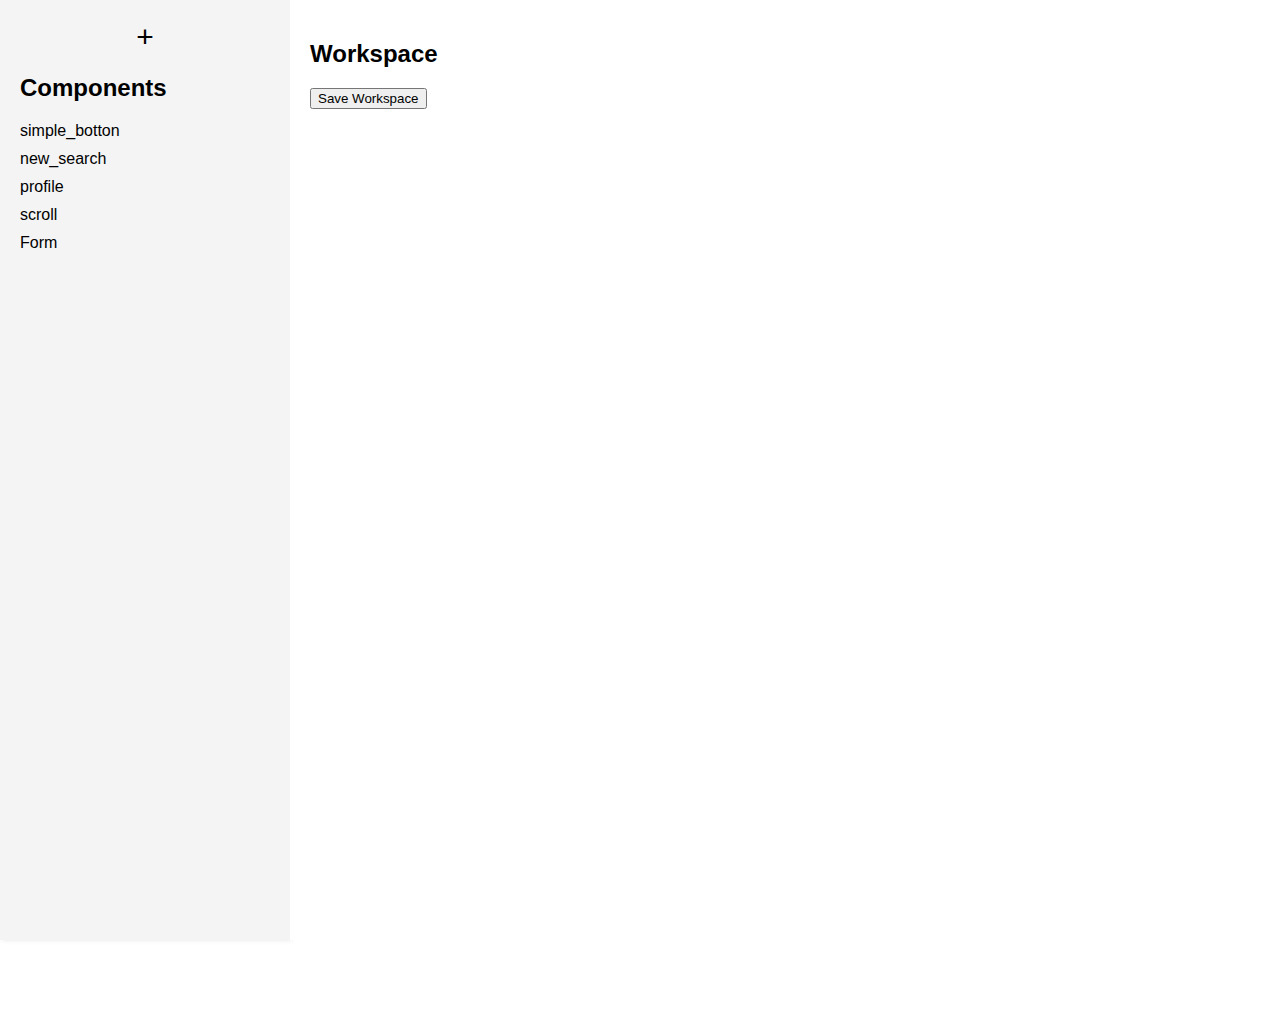
<file: Drag/index.html>
<!DOCTYPE html>
<html lang="en">
    <head>
        <meta charset="UTF-8">
        <meta name="viewport" content="width=device-width, initial-scale=1.0">
        <title>No-Code Application</title>
        <link rel="stylesheet" href="style/styles.css">
        <link rel="stylesheet" href="style/editor.css"> <!-- Modal CSS -->
        <link rel="stylesheet" href="style/context_menu.css"> <!-- Context menu CSS -->
        <script src="https://code.jquery.com/jquery-3.6.0.min.js"></script>
        <script src="modal_submission.js" defer></script>
        <script src="drag_drop.js" defer></script>
        <script src="editor.js" defer></script>
        <!-- <script src="positions.js" defer></script> -->
        <script src="save.js" defer></script> <!-- Linking the new save.js file -->
    </head>
<body>
    <div class="sidebar">
        <div class="add-component" id="addComponentBtn">+</div>
        <h2>Components</h2>
        <div id="componentList"></div>
    </div>

    <div class="workspace">
        <h2>Workspace</h2>
        <button id="saveWorkspaceBtn">Save Workspace</button>
 <!-- Button to trigger saving -->

        <div id="workspaceArea"></div>
  

    </div>

    <div class="modal" id="componentModal">
        <div class="modal-content">
            <span class="close" id="closeModal">&times;</span>
            <h3>Add Component</h3>
            <input type="text" id="componentName" placeholder="Enter component name..." />
            <div class="modal-body">
                <div class="editor-section">
                    <div class="editor-tabs">
                        <div class="tab active" id="htmlTab">HTML</div>
                        <div class="tab" id="cssTab">CSS</div>
                    </div>
                    <div class="editor-container">
                        <textarea id="htmlInput" rows="10" placeholder="Enter HTML code here..."></textarea>
                        <textarea id="cssInput" rows="10" placeholder="Enter CSS code here..."></textarea>
                    </div>
                </div>
                <div class="preview-section">
                    <!-- Live preview will be rendered here -->
                </div>
            </div>
            
            <button id="saveComponentBtn">Save Component</button>
        </div>
    </div>
    

    <!-- Context menu for sidebar -->
    <div id="sidebarContextMenu" class="context-menu" style="display: none;">
        <ul>
            <li id="deleteSidebarComponent">Delete</li>
        </ul>
    </div>

    <script>
        // Function to load components from JSON file
        function loadComponents() {
            $.getJSON('components.json', function(data) {
                $('#componentList').empty(); // Clear existing items
                for (const component in data) {
                    $('#componentList').append(`<div class="component-item" draggable="true">${data[component].name}</div>`);
                }
            }).fail(function() {
                console.log('Failed to load components. Please check the file path.');
            });
        }

        $(document).ready(function() {
            loadComponents(); // Load components on page load

            $('#saveComponentBtn').on('click', function() {
                const componentName = $('#componentName').val();
                const htmlCode = $('#htmlInput').val();
                const cssCode = $('#cssInput').val();

                $.post('save_component.php', {
                    componentName: componentName,
                    htmlCode: htmlCode,
                    cssCode: cssCode
                }, function(response) {
                    const res = JSON.parse(response);
                    if (res.success) {
                        alert('Component saved successfully!');
                        loadComponents(); // Reload components to ensure the sidebar is updated
                        $('#componentModal').hide(); // Close modal after saving
                    } else {
                        alert('Failed to save component: ' + res.message);
                    }
                }).fail(function() {
                    alert('Error in submission.');
                });
            });

            $('#addComponentBtn').on('click', function() {
                $('#componentModal').show();
            });

            $('#closeModal').on('click', function() {
                $('#componentModal').hide();
            });

            // Handle right-click for context menu in the sidebar
            $('#componentList').on('contextmenu', '.component-item', function(event) {
                event.preventDefault();
                const componentName = $(this).text();
                $('#sidebarContextMenu').data('componentName', componentName)
                    .css({ top: event.pageY + 'px', left: event.pageX + 'px' })
                    .show();
            });

            // Click event for delete option in sidebar context menu
            $('#deleteSidebarComponent').on('click', function() {
                const componentName = $('#sidebarContextMenu').data('componentName');
                $.post('delete_component.php', { componentName: componentName }, function(response) {
                    const res = JSON.parse(response);
                    if (res.success) {
                        alert('Component deleted successfully!');
                        loadComponents(); // Reload components to update the sidebar
                        $('#sidebarContextMenu').hide(); // Hide context menu
                    } else {
                        alert('Failed to delete component: ' + res.message);
                    }
                }).fail(function() {
                    alert('Error in deletion.');
                });
            });

            // Hide context menu on click elsewhere
            $(document).on('click', function() {
                $('#sidebarContextMenu').hide();
            });
        });
    </script>
</body>
</html>
</file>
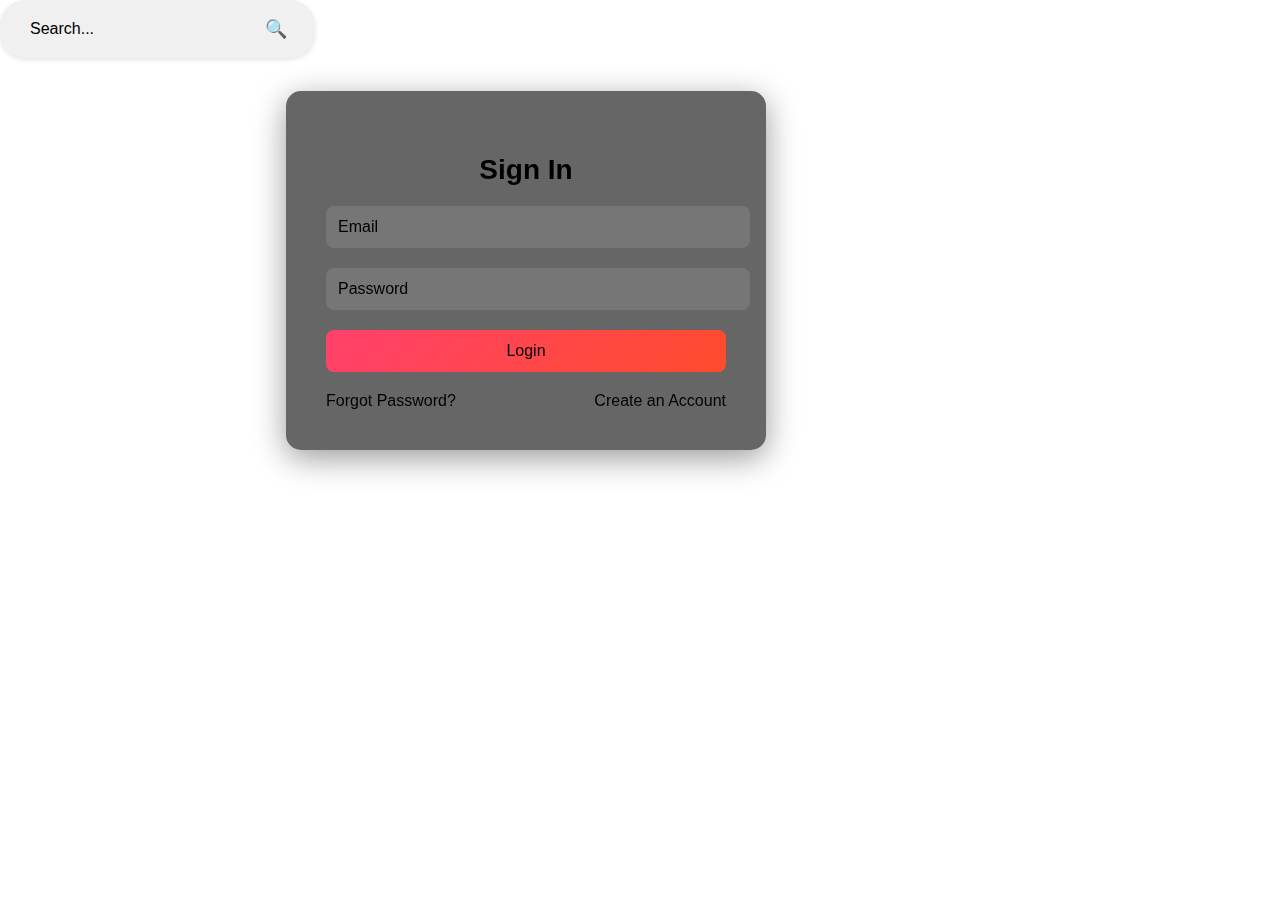
<file: Drag/project/index.html>
<!DOCTYPE html>
<html lang="en">
<head>
<meta charset="UTF-8">
<meta name="viewport" content="width=device-width, initial-scale=1.0">
<title>Workspace Project</title>
<link rel="stylesheet" href="../styles.css">
</head>
<body>

        <!DOCTYPE html>
        <html lang="en">
        <head>
            <meta charset="UTF-8">
            <meta name="viewport" content="width=device-width, initial-scale=1.0">
            <title>Saved Workspace</title>
        </head>
        <body>
            <div class="search-bar" style="accent-color:auto;align-content:normal;align-items:center;align-self:auto;alignment-baseline:auto;animation-composition:replace;animation-delay:0s;animation-direction:normal;animation-duration:0s;animation-fill-mode:none;animation-iteration-count:1;animation-name:none;animation-play-state:running;animation-range-end:normal;animation-range-start:normal;animation-timeline:auto;animation-timing-function:ease;app-region:none;appearance:none;backdrop-filter:none;backface-visibility:visible;background-attachment:scroll;background-blend-mode:normal;background-clip:border-box;background-color:rgb(240, 240, 240);background-image:none;background-origin:padding-box;background-position:0% 0%;background-repeat:repeat;background-size:auto;baseline-shift:0px;baseline-source:auto;block-size:38px;border-block-end-color:rgb(0, 0, 0);border-block-end-style:none;border-block-end-width:0px;border-block-start-color:rgb(0, 0, 0);border-block-start-style:none;border-block-start-width:0px;border-bottom-color:rgb(0, 0, 0);border-bottom-left-radius:25px;border-bottom-right-radius:25px;border-bottom-style:none;border-bottom-width:0px;border-collapse:separate;border-end-end-radius:25px;border-end-start-radius:25px;border-image-outset:0;border-image-repeat:stretch;border-image-slice:100%;border-image-source:none;border-image-width:1;border-inline-end-color:rgb(0, 0, 0);border-inline-end-style:none;border-inline-end-width:0px;border-inline-start-color:rgb(0, 0, 0);border-inline-start-style:none;border-inline-start-width:0px;border-left-color:rgb(0, 0, 0);border-left-style:none;border-left-width:0px;border-right-color:rgb(0, 0, 0);border-right-style:none;border-right-width:0px;border-start-end-radius:25px;border-start-start-radius:25px;border-top-color:rgb(0, 0, 0);border-top-left-radius:25px;border-top-right-radius:25px;border-top-style:none;border-top-width:0px;bottom:592px;box-shadow:rgba(0, 0, 0, 0.1) 0px 2px 5px 0px;box-sizing:content-box;break-after:auto;break-before:auto;break-inside:auto;buffered-rendering:auto;caption-side:top;caret-color:rgb(0, 0, 0);clear:none;clip:auto;clip-path:none;clip-rule:nonzero;color:rgb(0, 0, 0);color-interpolation:srgb;color-interpolation-filters:linearrgb;color-rendering:auto;column-count:auto;column-gap:normal;column-rule-color:rgb(0, 0, 0);column-rule-style:none;column-rule-width:0px;column-span:none;column-width:auto;contain-intrinsic-block-size:none;contain-intrinsic-height:none;contain-intrinsic-inline-size:none;contain-intrinsic-size:none;contain-intrinsic-width:none;container-name:none;container-type:normal;content:normal;cursor:move;cx:0px;cy:0px;d:none;direction:ltr;display:flex;dominant-baseline:auto;empty-cells:show;field-sizing:fixed;fill:rgb(0, 0, 0);fill-opacity:1;fill-rule:nonzero;filter:none;flex-basis:auto;flex-direction:row;flex-grow:0;flex-shrink:1;flex-wrap:nowrap;float:none;flood-color:rgb(0, 0, 0);flood-opacity:1;font-family:Arial, sans-serif;font-kerning:auto;font-optical-sizing:auto;font-palette:normal;font-size:16px;font-stretch:100%;font-style:normal;font-synthesis-small-caps:auto;font-synthesis-style:auto;font-synthesis-weight:auto;font-variant:normal;font-variant-alternates:normal;font-variant-caps:normal;font-variant-east-asian:normal;font-variant-ligatures:normal;font-variant-numeric:normal;font-variant-position:normal;font-weight:400;grid-auto-columns:auto;grid-auto-flow:row;grid-auto-rows:auto;grid-column-end:auto;grid-column-start:auto;grid-row-end:auto;grid-row-start:auto;grid-template-areas:none;grid-template-columns:none;grid-template-rows:none;height:38px;hyphenate-character:auto;hyphenate-limit-chars:auto;hyphens:manual;image-orientation:from-image;image-rendering:auto;initial-letter:normal;inline-size:275.453px;inset-block-end:592px;inset-block-start:0px;inset-inline-end:705.547px;inset-inline-start:0px;isolation:auto;justify-content:normal;justify-items:normal;justify-self:auto;left:0px;letter-spacing:normal;lighting-color:rgb(255, 255, 255);line-break:auto;line-height:normal;list-style-image:none;list-style-position:outside;list-style-type:disc;margin-block-end:0px;margin-block-start:0px;margin-bottom:0px;margin-inline-end:0px;margin-inline-start:0px;margin-left:0px;margin-right:0px;margin-top:0px;marker-end:none;marker-mid:none;marker-start:none;mask-clip:border-box;mask-composite:add;mask-image:none;mask-mode:match-source;mask-origin:border-box;mask-position:0% 0%;mask-repeat:repeat;mask-size:auto;mask-type:luminance;math-depth:0;math-shift:normal;math-style:normal;max-block-size:none;max-height:none;max-inline-size:none;max-width:none;min-block-size:0px;min-height:0px;min-inline-size:0px;min-width:0px;mix-blend-mode:normal;object-fit:fill;object-position:50% 50%;object-view-box:none;offset-anchor:auto;offset-distance:0px;offset-path:none;offset-position:normal;offset-rotate:auto 0deg;opacity:1;order:0;orphans:2;outline-color:rgb(0, 0, 0);outline-offset:0px;outline-style:none;outline-width:0px;overflow-anchor:auto;overflow-clip-margin:0px;overflow-wrap:normal;overflow-x:visible;overflow-y:visible;overlay:none;overscroll-behavior-block:auto;overscroll-behavior-inline:auto;padding-block-end:10px;padding-block-start:10px;padding-bottom:10px;padding-inline-end:20px;padding-inline-start:20px;padding-left:20px;padding-right:20px;padding-top:10px;paint-order:normal;perspective:none;perspective-origin:157.719px 29px;pointer-events:auto;position:absolute;r:0px;resize:none;right:705.547px;rotate:none;row-gap:normal;ruby-position:over;rx:auto;ry:auto;scale:none;scroll-behavior:auto;scroll-margin-block-end:0px;scroll-margin-block-start:0px;scroll-margin-inline-end:0px;scroll-margin-inline-start:0px;scroll-padding-block-end:auto;scroll-padding-block-start:auto;scroll-padding-inline-end:auto;scroll-padding-inline-start:auto;scroll-timeline-axis:block;scroll-timeline-name:none;scrollbar-color:auto;scrollbar-gutter:auto;scrollbar-width:auto;shape-image-threshold:0;shape-margin:0px;shape-outside:none;shape-rendering:auto;speak:normal;stop-color:rgb(0, 0, 0);stop-opacity:1;stroke:none;stroke-dasharray:none;stroke-dashoffset:0px;stroke-linecap:butt;stroke-linejoin:miter;stroke-miterlimit:4;stroke-opacity:1;stroke-width:1px;tab-size:8;table-layout:auto;text-align:start;text-align-last:auto;text-anchor:start;text-decoration:none solid rgb(0, 0, 0);text-decoration-color:rgb(0, 0, 0);text-decoration-line:none;text-decoration-skip-ink:auto;text-decoration-style:solid;text-emphasis-color:rgb(0, 0, 0);text-emphasis-position:over;text-emphasis-style:none;text-indent:0px;text-overflow:clip;text-rendering:auto;text-shadow:none;text-size-adjust:auto;text-spacing-trim:normal;text-transform:none;text-underline-position:auto;text-wrap:wrap;timeline-scope:none;top:0px;touch-action:auto;transform:none;transform-origin:157.727px 29px;transform-style:flat;transition-behavior:normal;transition-delay:0s;transition-duration:0.3s;transition-property:box-shadow;transition-timing-function:ease;translate:none;unicode-bidi:isolate;user-select:auto;vector-effect:none;vertical-align:baseline;view-timeline-axis:block;view-timeline-inset:auto;view-timeline-name:none;view-transition-name:none;visibility:visible;white-space-collapse:collapse;widows:2;width:275.453px;will-change:auto;word-break:normal;word-spacing:0px;writing-mode:horizontal-tb;x:0px;y:0px;z-index:auto;zoom:1;-webkit-border-horizontal-spacing:0px;-webkit-border-image:none;-webkit-border-vertical-spacing:0px;-webkit-box-align:stretch;-webkit-box-decoration-break:slice;-webkit-box-direction:normal;-webkit-box-flex:0;-webkit-box-ordinal-group:1;-webkit-box-orient:horizontal;-webkit-box-pack:start;-webkit-box-reflect:none;-webkit-font-smoothing:auto;-webkit-line-break:auto;-webkit-line-clamp:none;-webkit-locale:&quot;en&quot;;-webkit-mask-box-image:none;-webkit-mask-box-image-outset:0;-webkit-mask-box-image-repeat:stretch;-webkit-mask-box-image-slice:0 fill;-webkit-mask-box-image-source:none;-webkit-mask-box-image-width:auto;-webkit-print-color-adjust:economy;-webkit-rtl-ordering:logical;-webkit-tap-highlight-color:rgba(0, 0, 0, 0.18);-webkit-text-combine:none;-webkit-text-decorations-in-effect:none;-webkit-text-fill-color:rgb(0, 0, 0);-webkit-text-orientation:vertical-right;-webkit-text-security:none;-webkit-text-stroke-color:rgb(0, 0, 0);-webkit-text-stroke-width:0px;-webkit-user-drag:auto;-webkit-user-modify:read-only;-webkit-writing-mode:horizontal-tb;">
    <input type="search" placeholder="Search..." style="accent-color:auto;align-content:normal;align-items:normal;align-self:auto;alignment-baseline:auto;animation-composition:replace;animation-delay:0s;animation-direction:normal;animation-duration:0s;animation-fill-mode:none;animation-iteration-count:1;animation-name:none;animation-play-state:running;animation-range-end:normal;animation-range-start:normal;animation-timeline:auto;animation-timing-function:ease;app-region:none;appearance:auto;backdrop-filter:none;backface-visibility:visible;background-attachment:scroll;background-blend-mode:normal;background-clip:border-box;background-color:rgba(0, 0, 0, 0);background-image:none;background-origin:padding-box;background-position:0% 0%;background-repeat:repeat;background-size:auto;baseline-shift:0px;baseline-source:auto;block-size:38px;border-block-end-color:rgb(0, 0, 0);border-block-end-style:none;border-block-end-width:0px;border-block-start-color:rgb(0, 0, 0);border-block-start-style:none;border-block-start-width:0px;border-bottom-color:rgb(0, 0, 0);border-bottom-left-radius:20px;border-bottom-right-radius:20px;border-bottom-style:none;border-bottom-width:0px;border-collapse:separate;border-end-end-radius:20px;border-end-start-radius:20px;border-image-outset:0;border-image-repeat:stretch;border-image-slice:100%;border-image-source:none;border-image-width:1;border-inline-end-color:rgb(0, 0, 0);border-inline-end-style:none;border-inline-end-width:0px;border-inline-start-color:rgb(0, 0, 0);border-inline-start-style:none;border-inline-start-width:0px;border-left-color:rgb(0, 0, 0);border-left-style:none;border-left-width:0px;border-right-color:rgb(0, 0, 0);border-right-style:none;border-right-width:0px;border-start-end-radius:20px;border-start-start-radius:20px;border-top-color:rgb(0, 0, 0);border-top-left-radius:20px;border-top-right-radius:20px;border-top-style:none;border-top-width:0px;bottom:auto;box-shadow:none;box-sizing:border-box;break-after:auto;break-before:auto;break-inside:auto;buffered-rendering:auto;caption-side:top;caret-color:rgb(0, 0, 0);clear:none;clip:auto;clip-path:none;clip-rule:nonzero;color:rgb(0, 0, 0);color-interpolation:srgb;color-interpolation-filters:linearrgb;color-rendering:auto;column-count:auto;column-gap:normal;column-rule-color:rgb(0, 0, 0);column-rule-style:none;column-rule-width:0px;column-span:none;column-width:auto;contain-intrinsic-block-size:none;contain-intrinsic-height:none;contain-intrinsic-inline-size:none;contain-intrinsic-size:none;contain-intrinsic-width:none;container-name:none;container-type:normal;content:normal;cursor:text;cx:0px;cy:0px;d:none;direction:ltr;display:block;dominant-baseline:auto;empty-cells:show;field-sizing:fixed;fill:rgb(0, 0, 0);fill-opacity:1;fill-rule:nonzero;filter:none;flex-basis:0%;flex-direction:row;flex-grow:1;flex-shrink:1;flex-wrap:nowrap;float:none;flood-color:rgb(0, 0, 0);flood-opacity:1;font-family:Arial;font-kerning:auto;font-optical-sizing:auto;font-palette:normal;font-size:16px;font-stretch:100%;font-style:normal;font-synthesis-small-caps:auto;font-synthesis-style:auto;font-synthesis-weight:auto;font-variant:normal;font-variant-alternates:normal;font-variant-caps:normal;font-variant-east-asian:normal;font-variant-ligatures:normal;font-variant-numeric:normal;font-variant-position:normal;font-weight:400;grid-auto-columns:auto;grid-auto-flow:row;grid-auto-rows:auto;grid-column-end:auto;grid-column-start:auto;grid-row-end:auto;grid-row-start:auto;grid-template-areas:none;grid-template-columns:none;grid-template-rows:none;height:38px;hyphenate-character:auto;hyphenate-limit-chars:auto;hyphens:manual;image-orientation:from-image;image-rendering:auto;initial-letter:normal;inline-size:227px;inset-block-end:auto;inset-block-start:auto;inset-inline-end:auto;inset-inline-start:auto;isolation:auto;justify-content:normal;justify-items:normal;justify-self:auto;left:auto;letter-spacing:normal;lighting-color:rgb(255, 255, 255);line-break:auto;line-height:normal;list-style-image:none;list-style-position:outside;list-style-type:disc;margin-block-end:0px;margin-block-start:0px;margin-bottom:0px;margin-inline-end:0px;margin-inline-start:0px;margin-left:0px;margin-right:0px;margin-top:0px;marker-end:none;marker-mid:none;marker-start:none;mask-clip:border-box;mask-composite:add;mask-image:none;mask-mode:match-source;mask-origin:border-box;mask-position:0% 0%;mask-repeat:repeat;mask-size:auto;mask-type:luminance;math-depth:0;math-shift:normal;math-style:normal;max-block-size:none;max-height:none;max-inline-size:none;max-width:none;min-block-size:auto;min-height:auto;min-inline-size:auto;min-width:auto;mix-blend-mode:normal;object-fit:fill;object-position:50% 50%;object-view-box:none;offset-anchor:auto;offset-distance:0px;offset-path:none;offset-position:normal;offset-rotate:auto 0deg;opacity:1;order:0;orphans:2;outline-color:rgb(0, 0, 0);outline-offset:0px;outline-style:none;outline-width:0px;overflow-anchor:auto;overflow-clip-margin:0px;overflow-wrap:normal;overflow-x:visible;overflow-y:visible;overlay:none;overscroll-behavior-block:auto;overscroll-behavior-inline:auto;padding-block-end:10px;padding-block-start:10px;padding-bottom:10px;padding-inline-end:10px;padding-inline-start:10px;padding-left:10px;padding-right:10px;padding-top:10px;paint-order:normal;perspective:none;perspective-origin:113.5px 19px;pointer-events:auto;position:static;r:0px;resize:none;right:auto;rotate:none;row-gap:normal;ruby-position:over;rx:auto;ry:auto;scale:none;scroll-behavior:auto;scroll-margin-block-end:0px;scroll-margin-block-start:0px;scroll-margin-inline-end:0px;scroll-margin-inline-start:0px;scroll-padding-block-end:auto;scroll-padding-block-start:auto;scroll-padding-inline-end:auto;scroll-padding-inline-start:auto;scroll-timeline-axis:block;scroll-timeline-name:none;scrollbar-color:auto;scrollbar-gutter:auto;scrollbar-width:auto;shape-image-threshold:0;shape-margin:0px;shape-outside:none;shape-rendering:auto;speak:normal;stop-color:rgb(0, 0, 0);stop-opacity:1;stroke:none;stroke-dasharray:none;stroke-dashoffset:0px;stroke-linecap:butt;stroke-linejoin:miter;stroke-miterlimit:4;stroke-opacity:1;stroke-width:1px;tab-size:8;table-layout:auto;text-align:start;text-align-last:auto;text-anchor:start;text-decoration:none solid rgb(0, 0, 0);text-decoration-color:rgb(0, 0, 0);text-decoration-line:none;text-decoration-skip-ink:auto;text-decoration-style:solid;text-emphasis-color:rgb(0, 0, 0);text-emphasis-position:over;text-emphasis-style:none;text-indent:0px;text-overflow:clip;text-rendering:auto;text-shadow:none;text-size-adjust:auto;text-spacing-trim:normal;text-transform:none;text-underline-position:auto;text-wrap:wrap;timeline-scope:none;top:auto;touch-action:auto;transform:none;transform-origin:113.5px 19px;transform-style:flat;transition-behavior:normal;transition-delay:0s;transition-duration:0s;transition-property:all;transition-timing-function:ease;translate:none;unicode-bidi:normal;user-select:auto;vector-effect:none;vertical-align:baseline;view-timeline-axis:block;view-timeline-inset:auto;view-timeline-name:none;view-transition-name:none;visibility:visible;white-space-collapse:collapse;widows:2;width:227px;will-change:auto;word-break:normal;word-spacing:0px;writing-mode:horizontal-tb;x:0px;y:0px;z-index:auto;zoom:1;-webkit-border-horizontal-spacing:0px;-webkit-border-image:none;-webkit-border-vertical-spacing:0px;-webkit-box-align:stretch;-webkit-box-decoration-break:slice;-webkit-box-direction:normal;-webkit-box-flex:0;-webkit-box-ordinal-group:1;-webkit-box-orient:horizontal;-webkit-box-pack:start;-webkit-box-reflect:none;-webkit-font-smoothing:auto;-webkit-line-break:auto;-webkit-line-clamp:none;-webkit-locale:&quot;en&quot;;-webkit-mask-box-image:none;-webkit-mask-box-image-outset:0;-webkit-mask-box-image-repeat:stretch;-webkit-mask-box-image-slice:0 fill;-webkit-mask-box-image-source:none;-webkit-mask-box-image-width:auto;-webkit-print-color-adjust:economy;-webkit-rtl-ordering:logical;-webkit-tap-highlight-color:rgba(0, 0, 0, 0.18);-webkit-text-combine:none;-webkit-text-decorations-in-effect:none;-webkit-text-fill-color:rgb(0, 0, 0);-webkit-text-orientation:vertical-right;-webkit-text-security:none;-webkit-text-stroke-color:rgb(0, 0, 0);-webkit-text-stroke-width:0px;-webkit-user-drag:auto;-webkit-user-modify:read-only;-webkit-writing-mode:horizontal-tb;">
    <button type="submit" style="accent-color:auto;align-content:normal;align-items:flex-start;align-self:auto;alignment-baseline:auto;animation-composition:replace;animation-delay:0s;animation-direction:normal;animation-duration:0s;animation-fill-mode:none;animation-iteration-count:1;animation-name:none;animation-play-state:running;animation-range-end:normal;animation-range-start:normal;animation-timeline:auto;animation-timing-function:ease;app-region:none;appearance:auto;backdrop-filter:none;backface-visibility:visible;background-attachment:scroll;background-blend-mode:normal;background-clip:border-box;background-color:rgba(0, 0, 0, 0);background-image:none;background-origin:padding-box;background-position:0% 0%;background-repeat:repeat;background-size:auto;baseline-shift:0px;baseline-source:auto;block-size:38px;border-block-end-color:rgb(0, 0, 0);border-block-end-style:none;border-block-end-width:0px;border-block-start-color:rgb(0, 0, 0);border-block-start-style:none;border-block-start-width:0px;border-bottom-color:rgb(0, 0, 0);border-bottom-left-radius:50%;border-bottom-right-radius:50%;border-bottom-style:none;border-bottom-width:0px;border-collapse:separate;border-end-end-radius:50%;border-end-start-radius:50%;border-image-outset:0;border-image-repeat:stretch;border-image-slice:100%;border-image-source:none;border-image-width:1;border-inline-end-color:rgb(0, 0, 0);border-inline-end-style:none;border-inline-end-width:0px;border-inline-start-color:rgb(0, 0, 0);border-inline-start-style:none;border-inline-start-width:0px;border-left-color:rgb(0, 0, 0);border-left-style:none;border-left-width:0px;border-right-color:rgb(0, 0, 0);border-right-style:none;border-right-width:0px;border-start-end-radius:50%;border-start-start-radius:50%;border-top-color:rgb(0, 0, 0);border-top-left-radius:50%;border-top-right-radius:50%;border-top-style:none;border-top-width:0px;bottom:auto;box-shadow:none;box-sizing:border-box;break-after:auto;break-before:auto;break-inside:auto;buffered-rendering:auto;caption-side:top;caret-color:rgb(0, 0, 0);clear:none;clip:auto;clip-path:none;clip-rule:nonzero;color:rgb(0, 0, 0);color-interpolation:srgb;color-interpolation-filters:linearrgb;color-rendering:auto;column-count:auto;column-gap:normal;column-rule-color:rgb(0, 0, 0);column-rule-style:none;column-rule-width:0px;column-span:none;column-width:auto;contain-intrinsic-block-size:none;contain-intrinsic-height:none;contain-intrinsic-inline-size:none;contain-intrinsic-size:none;contain-intrinsic-width:none;container-name:none;container-type:normal;content:normal;cursor:pointer;cx:0px;cy:0px;d:none;direction:ltr;display:block;dominant-baseline:auto;empty-cells:show;field-sizing:fixed;fill:rgb(0, 0, 0);fill-opacity:1;fill-rule:nonzero;filter:none;flex-basis:auto;flex-direction:row;flex-grow:0;flex-shrink:1;flex-wrap:nowrap;float:none;flood-color:rgb(0, 0, 0);flood-opacity:1;font-family:Arial;font-kerning:auto;font-optical-sizing:auto;font-palette:normal;font-size:18px;font-stretch:100%;font-style:normal;font-synthesis-small-caps:auto;font-synthesis-style:auto;font-synthesis-weight:auto;font-variant:normal;font-variant-alternates:normal;font-variant-caps:normal;font-variant-east-asian:normal;font-variant-ligatures:normal;font-variant-numeric:normal;font-variant-position:normal;font-weight:400;grid-auto-columns:auto;grid-auto-flow:row;grid-auto-rows:auto;grid-column-end:auto;grid-column-start:auto;grid-row-end:auto;grid-row-start:auto;grid-template-areas:none;grid-template-columns:none;grid-template-rows:none;height:38px;hyphenate-character:auto;hyphenate-limit-chars:auto;hyphens:manual;image-orientation:from-image;image-rendering:auto;initial-letter:normal;inline-size:38.4531px;inset-block-end:auto;inset-block-start:auto;inset-inline-end:auto;inset-inline-start:auto;isolation:auto;justify-content:normal;justify-items:normal;justify-self:auto;left:auto;letter-spacing:normal;lighting-color:rgb(255, 255, 255);line-break:auto;line-height:normal;list-style-image:none;list-style-position:outside;list-style-type:disc;margin-block-end:0px;margin-block-start:0px;margin-bottom:0px;margin-inline-end:0px;margin-inline-start:10px;margin-left:10px;margin-right:0px;margin-top:0px;marker-end:none;marker-mid:none;marker-start:none;mask-clip:border-box;mask-composite:add;mask-image:none;mask-mode:match-source;mask-origin:border-box;mask-position:0% 0%;mask-repeat:repeat;mask-size:auto;mask-type:luminance;math-depth:0;math-shift:normal;math-style:normal;max-block-size:none;max-height:none;max-inline-size:none;max-width:none;min-block-size:auto;min-height:auto;min-inline-size:auto;min-width:auto;mix-blend-mode:normal;object-fit:fill;object-position:50% 50%;object-view-box:none;offset-anchor:auto;offset-distance:0px;offset-path:none;offset-position:normal;offset-rotate:auto 0deg;opacity:1;order:0;orphans:2;outline-color:rgb(0, 0, 0);outline-offset:0px;outline-style:none;outline-width:0px;overflow-anchor:auto;overflow-clip-margin:0px;overflow-wrap:normal;overflow-x:visible;overflow-y:visible;overlay:none;overscroll-behavior-block:auto;overscroll-behavior-inline:auto;padding-block-end:8px;padding-block-start:8px;padding-bottom:8px;padding-inline-end:8px;padding-inline-start:8px;padding-left:8px;padding-right:8px;padding-top:8px;paint-order:normal;perspective:none;perspective-origin:19.2188px 19px;pointer-events:auto;position:static;r:0px;resize:none;right:auto;rotate:none;row-gap:normal;ruby-position:over;rx:auto;ry:auto;scale:none;scroll-behavior:auto;scroll-margin-block-end:0px;scroll-margin-block-start:0px;scroll-margin-inline-end:0px;scroll-margin-inline-start:0px;scroll-padding-block-end:auto;scroll-padding-block-start:auto;scroll-padding-inline-end:auto;scroll-padding-inline-start:auto;scroll-timeline-axis:block;scroll-timeline-name:none;scrollbar-color:auto;scrollbar-gutter:auto;scrollbar-width:auto;shape-image-threshold:0;shape-margin:0px;shape-outside:none;shape-rendering:auto;speak:normal;stop-color:rgb(0, 0, 0);stop-opacity:1;stroke:none;stroke-dasharray:none;stroke-dashoffset:0px;stroke-linecap:butt;stroke-linejoin:miter;stroke-miterlimit:4;stroke-opacity:1;stroke-width:1px;tab-size:8;table-layout:auto;text-align:center;text-align-last:auto;text-anchor:start;text-decoration:none solid rgb(0, 0, 0);text-decoration-color:rgb(0, 0, 0);text-decoration-line:none;text-decoration-skip-ink:auto;text-decoration-style:solid;text-emphasis-color:rgb(0, 0, 0);text-emphasis-position:over;text-emphasis-style:none;text-indent:0px;text-overflow:clip;text-rendering:auto;text-shadow:none;text-size-adjust:auto;text-spacing-trim:normal;text-transform:none;text-underline-position:auto;text-wrap:wrap;timeline-scope:none;top:auto;touch-action:auto;transform:none;transform-origin:19.2266px 19px;transform-style:flat;transition-behavior:normal;transition-delay:0s;transition-duration:0.3s;transition-property:background-color;transition-timing-function:ease;translate:none;unicode-bidi:normal;user-select:auto;vector-effect:none;vertical-align:baseline;view-timeline-axis:block;view-timeline-inset:auto;view-timeline-name:none;view-transition-name:none;visibility:visible;white-space-collapse:collapse;widows:2;width:38.4531px;will-change:auto;word-break:normal;word-spacing:0px;writing-mode:horizontal-tb;x:0px;y:0px;z-index:auto;zoom:1;-webkit-border-horizontal-spacing:0px;-webkit-border-image:none;-webkit-border-vertical-spacing:0px;-webkit-box-align:stretch;-webkit-box-decoration-break:slice;-webkit-box-direction:normal;-webkit-box-flex:0;-webkit-box-ordinal-group:1;-webkit-box-orient:horizontal;-webkit-box-pack:start;-webkit-box-reflect:none;-webkit-font-smoothing:auto;-webkit-line-break:auto;-webkit-line-clamp:none;-webkit-locale:&quot;en&quot;;-webkit-mask-box-image:none;-webkit-mask-box-image-outset:0;-webkit-mask-box-image-repeat:stretch;-webkit-mask-box-image-slice:0 fill;-webkit-mask-box-image-source:none;-webkit-mask-box-image-width:auto;-webkit-print-color-adjust:economy;-webkit-rtl-ordering:logical;-webkit-tap-highlight-color:rgba(0, 0, 0, 0.18);-webkit-text-combine:none;-webkit-text-decorations-in-effect:none;-webkit-text-fill-color:rgb(0, 0, 0);-webkit-text-orientation:vertical-right;-webkit-text-security:none;-webkit-text-stroke-color:rgb(0, 0, 0);-webkit-text-stroke-width:0px;-webkit-user-drag:auto;-webkit-user-modify:read-only;-webkit-writing-mode:horizontal-tb;">🔍</button>
</div><div class="epic-dark-login-container" style="accent-color:auto;align-content:normal;align-items:normal;align-self:auto;alignment-baseline:auto;animation-composition:replace;animation-delay:0s;animation-direction:normal;animation-duration:0s;animation-fill-mode:none;animation-iteration-count:1;animation-name:none;animation-play-state:running;animation-range-end:normal;animation-range-start:normal;animation-timeline:auto;animation-timing-function:ease;app-region:none;appearance:none;backdrop-filter:blur(10px);backface-visibility:visible;background-attachment:scroll;background-blend-mode:normal;background-clip:border-box;background-color:rgba(0, 0, 0, 0.6);background-image:none;background-origin:padding-box;background-position:0% 0%;background-repeat:repeat;background-size:auto;baseline-shift:0px;baseline-source:auto;block-size:279.234px;border-block-end-color:rgb(0, 0, 0);border-block-end-style:none;border-block-end-width:0px;border-block-start-color:rgb(0, 0, 0);border-block-start-style:none;border-block-start-width:0px;border-bottom-color:rgb(0, 0, 0);border-bottom-left-radius:15px;border-bottom-right-radius:15px;border-bottom-style:none;border-bottom-width:0px;border-collapse:separate;border-end-end-radius:15px;border-end-start-radius:15px;border-image-outset:0;border-image-repeat:stretch;border-image-slice:100%;border-image-source:none;border-image-width:1;border-inline-end-color:rgb(0, 0, 0);border-inline-end-style:none;border-inline-end-width:0px;border-inline-start-color:rgb(0, 0, 0);border-inline-start-style:none;border-inline-start-width:0px;border-left-color:rgb(0, 0, 0);border-left-style:none;border-left-width:0px;border-right-color:rgb(0, 0, 0);border-right-style:none;border-right-width:0px;border-start-end-radius:15px;border-start-start-radius:15px;border-top-color:rgb(0, 0, 0);border-top-left-radius:15px;border-top-right-radius:15px;border-top-style:none;border-top-width:0px;bottom:199.766px;box-shadow:rgba(0, 0, 0, 0.4) 0px 8px 32px 0px;box-sizing:content-box;break-after:auto;break-before:auto;break-inside:auto;buffered-rendering:auto;caption-side:top;caret-color:rgb(0, 0, 0);clear:none;clip:auto;clip-path:none;clip-rule:nonzero;color:rgb(0, 0, 0);color-interpolation:srgb;color-interpolation-filters:linearrgb;color-rendering:auto;column-count:auto;column-gap:normal;column-rule-color:rgb(0, 0, 0);column-rule-style:none;column-rule-width:0px;column-span:none;column-width:auto;contain-intrinsic-block-size:none;contain-intrinsic-height:none;contain-intrinsic-inline-size:none;contain-intrinsic-size:none;contain-intrinsic-width:none;container-name:none;container-type:normal;content:normal;cursor:move;cx:0px;cy:0px;d:none;direction:ltr;display:block;dominant-baseline:auto;empty-cells:show;field-sizing:fixed;fill:rgb(0, 0, 0);fill-opacity:1;fill-rule:nonzero;filter:none;flex-basis:auto;flex-direction:row;flex-grow:0;flex-shrink:1;flex-wrap:nowrap;float:none;flood-color:rgb(0, 0, 0);flood-opacity:1;font-family:Arial, sans-serif;font-kerning:auto;font-optical-sizing:auto;font-palette:normal;font-size:16px;font-stretch:100%;font-style:normal;font-synthesis-small-caps:auto;font-synthesis-style:auto;font-synthesis-weight:auto;font-variant:normal;font-variant-alternates:normal;font-variant-caps:normal;font-variant-east-asian:normal;font-variant-ligatures:normal;font-variant-numeric:normal;font-variant-position:normal;font-weight:400;grid-auto-columns:auto;grid-auto-flow:row;grid-auto-rows:auto;grid-column-end:auto;grid-column-start:auto;grid-row-end:auto;grid-row-start:auto;grid-template-areas:none;grid-template-columns:none;grid-template-rows:none;height:279.234px;hyphenate-character:auto;hyphenate-limit-chars:auto;hyphens:manual;image-orientation:from-image;image-rendering:auto;initial-letter:normal;inline-size:400px;inset-block-end:199.766px;inset-block-start:91px;inset-inline-end:255px;inset-inline-start:286px;isolation:auto;justify-content:normal;justify-items:normal;justify-self:auto;left:286px;letter-spacing:normal;lighting-color:rgb(255, 255, 255);line-break:auto;line-height:normal;list-style-image:none;list-style-position:outside;list-style-type:disc;margin-block-end:0px;margin-block-start:0px;margin-bottom:0px;margin-inline-end:0px;margin-inline-start:0px;margin-left:0px;margin-right:0px;margin-top:0px;marker-end:none;marker-mid:none;marker-start:none;mask-clip:border-box;mask-composite:add;mask-image:none;mask-mode:match-source;mask-origin:border-box;mask-position:0% 0%;mask-repeat:repeat;mask-size:auto;mask-type:luminance;math-depth:0;math-shift:normal;math-style:normal;max-block-size:none;max-height:none;max-inline-size:400px;max-width:400px;min-block-size:0px;min-height:0px;min-inline-size:0px;min-width:0px;mix-blend-mode:normal;object-fit:fill;object-position:50% 50%;object-view-box:none;offset-anchor:auto;offset-distance:0px;offset-path:none;offset-position:normal;offset-rotate:auto 0deg;opacity:1;order:0;orphans:2;outline-color:rgb(0, 0, 0);outline-offset:0px;outline-style:none;outline-width:0px;overflow-anchor:auto;overflow-clip-margin:0px;overflow-wrap:normal;overflow-x:visible;overflow-y:visible;overlay:none;overscroll-behavior-block:auto;overscroll-behavior-inline:auto;padding-block-end:40px;padding-block-start:40px;padding-bottom:40px;padding-inline-end:40px;padding-inline-start:40px;padding-left:40px;padding-right:40px;padding-top:40px;paint-order:normal;perspective:none;perspective-origin:240px 179.609px;pointer-events:auto;position:absolute;r:0px;resize:none;right:255px;rotate:none;row-gap:normal;ruby-position:over;rx:auto;ry:auto;scale:none;scroll-behavior:auto;scroll-margin-block-end:0px;scroll-margin-block-start:0px;scroll-margin-inline-end:0px;scroll-margin-inline-start:0px;scroll-padding-block-end:auto;scroll-padding-block-start:auto;scroll-padding-inline-end:auto;scroll-padding-inline-start:auto;scroll-timeline-axis:block;scroll-timeline-name:none;scrollbar-color:auto;scrollbar-gutter:auto;scrollbar-width:auto;shape-image-threshold:0;shape-margin:0px;shape-outside:none;shape-rendering:auto;speak:normal;stop-color:rgb(0, 0, 0);stop-opacity:1;stroke:none;stroke-dasharray:none;stroke-dashoffset:0px;stroke-linecap:butt;stroke-linejoin:miter;stroke-miterlimit:4;stroke-opacity:1;stroke-width:1px;tab-size:8;table-layout:auto;text-align:start;text-align-last:auto;text-anchor:start;text-decoration:none solid rgb(0, 0, 0);text-decoration-color:rgb(0, 0, 0);text-decoration-line:none;text-decoration-skip-ink:auto;text-decoration-style:solid;text-emphasis-color:rgb(0, 0, 0);text-emphasis-position:over;text-emphasis-style:none;text-indent:0px;text-overflow:clip;text-rendering:auto;text-shadow:none;text-size-adjust:auto;text-spacing-trim:normal;text-transform:none;text-underline-position:auto;text-wrap:wrap;timeline-scope:none;top:91px;touch-action:auto;transform:none;transform-origin:240px 179.617px;transform-style:flat;transition-behavior:normal;transition-delay:0s;transition-duration:0s;transition-property:all;transition-timing-function:ease;translate:none;unicode-bidi:isolate;user-select:auto;vector-effect:none;vertical-align:baseline;view-timeline-axis:block;view-timeline-inset:auto;view-timeline-name:none;view-transition-name:none;visibility:visible;white-space-collapse:collapse;widows:2;width:400px;will-change:auto;word-break:normal;word-spacing:0px;writing-mode:horizontal-tb;x:0px;y:0px;z-index:auto;zoom:1;-webkit-border-horizontal-spacing:0px;-webkit-border-image:none;-webkit-border-vertical-spacing:0px;-webkit-box-align:stretch;-webkit-box-decoration-break:slice;-webkit-box-direction:normal;-webkit-box-flex:0;-webkit-box-ordinal-group:1;-webkit-box-orient:horizontal;-webkit-box-pack:start;-webkit-box-reflect:none;-webkit-font-smoothing:auto;-webkit-line-break:auto;-webkit-line-clamp:none;-webkit-locale:&quot;en&quot;;-webkit-mask-box-image:none;-webkit-mask-box-image-outset:0;-webkit-mask-box-image-repeat:stretch;-webkit-mask-box-image-slice:0 fill;-webkit-mask-box-image-source:none;-webkit-mask-box-image-width:auto;-webkit-print-color-adjust:economy;-webkit-rtl-ordering:logical;-webkit-tap-highlight-color:rgba(0, 0, 0, 0.18);-webkit-text-combine:none;-webkit-text-decorations-in-effect:none;-webkit-text-fill-color:rgb(0, 0, 0);-webkit-text-orientation:vertical-right;-webkit-text-security:none;-webkit-text-stroke-color:rgb(0, 0, 0);-webkit-text-stroke-width:0px;-webkit-user-drag:auto;-webkit-user-modify:read-only;-webkit-writing-mode:horizontal-tb;">
    <form class="epic-dark-login-form" style="accent-color:auto;align-content:normal;align-items:normal;align-self:auto;alignment-baseline:auto;animation-composition:replace;animation-delay:0s;animation-direction:normal;animation-duration:0s;animation-fill-mode:none;animation-iteration-count:1;animation-name:none;animation-play-state:running;animation-range-end:normal;animation-range-start:normal;animation-timeline:auto;animation-timing-function:ease;app-region:none;appearance:none;backdrop-filter:none;backface-visibility:visible;background-attachment:scroll;background-blend-mode:normal;background-clip:border-box;background-color:rgba(0, 0, 0, 0);background-image:none;background-origin:padding-box;background-position:0% 0%;background-repeat:repeat;background-size:auto;baseline-shift:0px;baseline-source:auto;block-size:279.234px;border-block-end-color:rgb(0, 0, 0);border-block-end-style:none;border-block-end-width:0px;border-block-start-color:rgb(0, 0, 0);border-block-start-style:none;border-block-start-width:0px;border-bottom-color:rgb(0, 0, 0);border-bottom-left-radius:0px;border-bottom-right-radius:0px;border-bottom-style:none;border-bottom-width:0px;border-collapse:separate;border-end-end-radius:0px;border-end-start-radius:0px;border-image-outset:0;border-image-repeat:stretch;border-image-slice:100%;border-image-source:none;border-image-width:1;border-inline-end-color:rgb(0, 0, 0);border-inline-end-style:none;border-inline-end-width:0px;border-inline-start-color:rgb(0, 0, 0);border-inline-start-style:none;border-inline-start-width:0px;border-left-color:rgb(0, 0, 0);border-left-style:none;border-left-width:0px;border-right-color:rgb(0, 0, 0);border-right-style:none;border-right-width:0px;border-start-end-radius:0px;border-start-start-radius:0px;border-top-color:rgb(0, 0, 0);border-top-left-radius:0px;border-top-right-radius:0px;border-top-style:none;border-top-width:0px;bottom:auto;box-shadow:none;box-sizing:content-box;break-after:auto;break-before:auto;break-inside:auto;buffered-rendering:auto;caption-side:top;caret-color:rgb(0, 0, 0);clear:none;clip:auto;clip-path:none;clip-rule:nonzero;color:rgb(0, 0, 0);color-interpolation:srgb;color-interpolation-filters:linearrgb;color-rendering:auto;column-count:auto;column-gap:normal;column-rule-color:rgb(0, 0, 0);column-rule-style:none;column-rule-width:0px;column-span:none;column-width:auto;contain-intrinsic-block-size:none;contain-intrinsic-height:none;contain-intrinsic-inline-size:none;contain-intrinsic-size:none;contain-intrinsic-width:none;container-name:none;container-type:normal;content:normal;cursor:move;cx:0px;cy:0px;d:none;direction:ltr;display:flex;dominant-baseline:auto;empty-cells:show;field-sizing:fixed;fill:rgb(0, 0, 0);fill-opacity:1;fill-rule:nonzero;filter:none;flex-basis:auto;flex-direction:column;flex-grow:0;flex-shrink:1;flex-wrap:nowrap;float:none;flood-color:rgb(0, 0, 0);flood-opacity:1;font-family:Arial, sans-serif;font-kerning:auto;font-optical-sizing:auto;font-palette:normal;font-size:16px;font-stretch:100%;font-style:normal;font-synthesis-small-caps:auto;font-synthesis-style:auto;font-synthesis-weight:auto;font-variant:normal;font-variant-alternates:normal;font-variant-caps:normal;font-variant-east-asian:normal;font-variant-ligatures:normal;font-variant-numeric:normal;font-variant-position:normal;font-weight:400;grid-auto-columns:auto;grid-auto-flow:row;grid-auto-rows:auto;grid-column-end:auto;grid-column-start:auto;grid-row-end:auto;grid-row-start:auto;grid-template-areas:none;grid-template-columns:none;grid-template-rows:none;height:279.234px;hyphenate-character:auto;hyphenate-limit-chars:auto;hyphens:manual;image-orientation:from-image;image-rendering:auto;initial-letter:normal;inline-size:400px;inset-block-end:auto;inset-block-start:auto;inset-inline-end:auto;inset-inline-start:auto;isolation:auto;justify-content:normal;justify-items:normal;justify-self:auto;left:auto;letter-spacing:normal;lighting-color:rgb(255, 255, 255);line-break:auto;line-height:normal;list-style-image:none;list-style-position:outside;list-style-type:disc;margin-block-end:0px;margin-block-start:0px;margin-bottom:0px;margin-inline-end:0px;margin-inline-start:0px;margin-left:0px;margin-right:0px;margin-top:0px;marker-end:none;marker-mid:none;marker-start:none;mask-clip:border-box;mask-composite:add;mask-image:none;mask-mode:match-source;mask-origin:border-box;mask-position:0% 0%;mask-repeat:repeat;mask-size:auto;mask-type:luminance;math-depth:0;math-shift:normal;math-style:normal;max-block-size:none;max-height:none;max-inline-size:none;max-width:none;min-block-size:0px;min-height:0px;min-inline-size:0px;min-width:0px;mix-blend-mode:normal;object-fit:fill;object-position:50% 50%;object-view-box:none;offset-anchor:auto;offset-distance:0px;offset-path:none;offset-position:normal;offset-rotate:auto 0deg;opacity:1;order:0;orphans:2;outline-color:rgb(0, 0, 0);outline-offset:0px;outline-style:none;outline-width:0px;overflow-anchor:auto;overflow-clip-margin:0px;overflow-wrap:normal;overflow-x:visible;overflow-y:visible;overlay:none;overscroll-behavior-block:auto;overscroll-behavior-inline:auto;padding-block-end:0px;padding-block-start:0px;padding-bottom:0px;padding-inline-end:0px;padding-inline-start:0px;padding-left:0px;padding-right:0px;padding-top:0px;paint-order:normal;perspective:none;perspective-origin:200px 139.609px;pointer-events:auto;position:static;r:0px;resize:none;right:auto;rotate:none;row-gap:normal;ruby-position:over;rx:auto;ry:auto;scale:none;scroll-behavior:auto;scroll-margin-block-end:0px;scroll-margin-block-start:0px;scroll-margin-inline-end:0px;scroll-margin-inline-start:0px;scroll-padding-block-end:auto;scroll-padding-block-start:auto;scroll-padding-inline-end:auto;scroll-padding-inline-start:auto;scroll-timeline-axis:block;scroll-timeline-name:none;scrollbar-color:auto;scrollbar-gutter:auto;scrollbar-width:auto;shape-image-threshold:0;shape-margin:0px;shape-outside:none;shape-rendering:auto;speak:normal;stop-color:rgb(0, 0, 0);stop-opacity:1;stroke:none;stroke-dasharray:none;stroke-dashoffset:0px;stroke-linecap:butt;stroke-linejoin:miter;stroke-miterlimit:4;stroke-opacity:1;stroke-width:1px;tab-size:8;table-layout:auto;text-align:start;text-align-last:auto;text-anchor:start;text-decoration:none solid rgb(0, 0, 0);text-decoration-color:rgb(0, 0, 0);text-decoration-line:none;text-decoration-skip-ink:auto;text-decoration-style:solid;text-emphasis-color:rgb(0, 0, 0);text-emphasis-position:over;text-emphasis-style:none;text-indent:0px;text-overflow:clip;text-rendering:auto;text-shadow:none;text-size-adjust:auto;text-spacing-trim:normal;text-transform:none;text-underline-position:auto;text-wrap:wrap;timeline-scope:none;top:auto;touch-action:auto;transform:none;transform-origin:200px 139.617px;transform-style:flat;transition-behavior:normal;transition-delay:0s;transition-duration:0s;transition-property:all;transition-timing-function:ease;translate:none;unicode-bidi:isolate;user-select:auto;vector-effect:none;vertical-align:baseline;view-timeline-axis:block;view-timeline-inset:auto;view-timeline-name:none;view-transition-name:none;visibility:visible;white-space-collapse:collapse;widows:2;width:400px;will-change:auto;word-break:normal;word-spacing:0px;writing-mode:horizontal-tb;x:0px;y:0px;z-index:auto;zoom:1;-webkit-border-horizontal-spacing:0px;-webkit-border-image:none;-webkit-border-vertical-spacing:0px;-webkit-box-align:stretch;-webkit-box-decoration-break:slice;-webkit-box-direction:normal;-webkit-box-flex:0;-webkit-box-ordinal-group:1;-webkit-box-orient:horizontal;-webkit-box-pack:start;-webkit-box-reflect:none;-webkit-font-smoothing:auto;-webkit-line-break:auto;-webkit-line-clamp:none;-webkit-locale:&quot;en&quot;;-webkit-mask-box-image:none;-webkit-mask-box-image-outset:0;-webkit-mask-box-image-repeat:stretch;-webkit-mask-box-image-slice:0 fill;-webkit-mask-box-image-source:none;-webkit-mask-box-image-width:auto;-webkit-print-color-adjust:economy;-webkit-rtl-ordering:logical;-webkit-tap-highlight-color:rgba(0, 0, 0, 0.18);-webkit-text-combine:none;-webkit-text-decorations-in-effect:none;-webkit-text-fill-color:rgb(0, 0, 0);-webkit-text-orientation:vertical-right;-webkit-text-security:none;-webkit-text-stroke-color:rgb(0, 0, 0);-webkit-text-stroke-width:0px;-webkit-user-drag:auto;-webkit-user-modify:read-only;-webkit-writing-mode:horizontal-tb;">
        <h2 style="accent-color:auto;align-content:normal;align-items:normal;align-self:auto;alignment-baseline:auto;animation-composition:replace;animation-delay:0s;animation-direction:normal;animation-duration:0s;animation-fill-mode:none;animation-iteration-count:1;animation-name:none;animation-play-state:running;animation-range-end:normal;animation-range-start:normal;animation-timeline:auto;animation-timing-function:ease;app-region:none;appearance:none;backdrop-filter:none;backface-visibility:visible;background-attachment:scroll;background-blend-mode:normal;background-clip:border-box;background-color:rgba(0, 0, 0, 0);background-image:none;background-origin:padding-box;background-position:0% 0%;background-repeat:repeat;background-size:auto;baseline-shift:0px;baseline-source:auto;block-size:32px;border-block-end-color:rgb(240, 240, 240);border-block-end-style:none;border-block-end-width:0px;border-block-start-color:rgb(240, 240, 240);border-block-start-style:none;border-block-start-width:0px;border-bottom-color:rgb(240, 240, 240);border-bottom-left-radius:0px;border-bottom-right-radius:0px;border-bottom-style:none;border-bottom-width:0px;border-collapse:separate;border-end-end-radius:0px;border-end-start-radius:0px;border-image-outset:0;border-image-repeat:stretch;border-image-slice:100%;border-image-source:none;border-image-width:1;border-inline-end-color:rgb(240, 240, 240);border-inline-end-style:none;border-inline-end-width:0px;border-inline-start-color:rgb(240, 240, 240);border-inline-start-style:none;border-inline-start-width:0px;border-left-color:rgb(240, 240, 240);border-left-style:none;border-left-width:0px;border-right-color:rgb(240, 240, 240);border-right-style:none;border-right-width:0px;border-start-end-radius:0px;border-start-start-radius:0px;border-top-color:rgb(240, 240, 240);border-top-left-radius:0px;border-top-right-radius:0px;border-top-style:none;border-top-width:0px;bottom:auto;box-shadow:none;box-sizing:content-box;break-after:auto;break-before:auto;break-inside:auto;buffered-rendering:auto;caption-side:top;caret-color:rgb(0, 0, 0);clear:none;clip:auto;clip-path:none;clip-rule:nonzero;color:rgb(240, 240, 240);color-interpolation:srgb;color-interpolation-filters:linearrgb;color-rendering:auto;column-count:auto;column-gap:normal;column-rule-color:rgb(240, 240, 240);column-rule-style:none;column-rule-width:0px;column-span:none;column-width:auto;contain-intrinsic-block-size:none;contain-intrinsic-height:none;contain-intrinsic-inline-size:none;contain-intrinsic-size:none;contain-intrinsic-width:none;container-name:none;container-type:normal;content:normal;cursor:move;cx:0px;cy:0px;d:none;direction:ltr;display:block;dominant-baseline:auto;empty-cells:show;field-sizing:fixed;fill:rgb(0, 0, 0);fill-opacity:1;fill-rule:nonzero;filter:none;flex-basis:auto;flex-direction:row;flex-grow:0;flex-shrink:1;flex-wrap:nowrap;float:none;flood-color:rgb(0, 0, 0);flood-opacity:1;font-family:Arial, sans-serif;font-kerning:auto;font-optical-sizing:auto;font-palette:normal;font-size:28px;font-stretch:100%;font-style:normal;font-synthesis-small-caps:auto;font-synthesis-style:auto;font-synthesis-weight:auto;font-variant:normal;font-variant-alternates:normal;font-variant-caps:normal;font-variant-east-asian:normal;font-variant-ligatures:normal;font-variant-numeric:normal;font-variant-position:normal;font-weight:700;grid-auto-columns:auto;grid-auto-flow:row;grid-auto-rows:auto;grid-column-end:auto;grid-column-start:auto;grid-row-end:auto;grid-row-start:auto;grid-template-areas:none;grid-template-columns:none;grid-template-rows:none;height:32px;hyphenate-character:auto;hyphenate-limit-chars:auto;hyphens:manual;image-orientation:from-image;image-rendering:auto;initial-letter:normal;inline-size:400px;inset-block-end:auto;inset-block-start:auto;inset-inline-end:auto;inset-inline-start:auto;isolation:auto;justify-content:normal;justify-items:normal;justify-self:auto;left:auto;letter-spacing:normal;lighting-color:rgb(255, 255, 255);line-break:auto;line-height:normal;list-style-image:none;list-style-position:outside;list-style-type:disc;margin-block-end:20px;margin-block-start:23.24px;margin-bottom:20px;margin-inline-end:0px;margin-inline-start:0px;margin-left:0px;margin-right:0px;margin-top:23.24px;marker-end:none;marker-mid:none;marker-start:none;mask-clip:border-box;mask-composite:add;mask-image:none;mask-mode:match-source;mask-origin:border-box;mask-position:0% 0%;mask-repeat:repeat;mask-size:auto;mask-type:luminance;math-depth:0;math-shift:normal;math-style:normal;max-block-size:none;max-height:none;max-inline-size:none;max-width:none;min-block-size:auto;min-height:auto;min-inline-size:auto;min-width:auto;mix-blend-mode:normal;object-fit:fill;object-position:50% 50%;object-view-box:none;offset-anchor:auto;offset-distance:0px;offset-path:none;offset-position:normal;offset-rotate:auto 0deg;opacity:1;order:0;orphans:2;outline-color:rgb(240, 240, 240);outline-offset:0px;outline-style:none;outline-width:0px;overflow-anchor:auto;overflow-clip-margin:0px;overflow-wrap:normal;overflow-x:visible;overflow-y:visible;overlay:none;overscroll-behavior-block:auto;overscroll-behavior-inline:auto;padding-block-end:0px;padding-block-start:0px;padding-bottom:0px;padding-inline-end:0px;padding-inline-start:0px;padding-left:0px;padding-right:0px;padding-top:0px;paint-order:normal;perspective:none;perspective-origin:200px 16px;pointer-events:auto;position:static;r:0px;resize:none;right:auto;rotate:none;row-gap:normal;ruby-position:over;rx:auto;ry:auto;scale:none;scroll-behavior:auto;scroll-margin-block-end:0px;scroll-margin-block-start:0px;scroll-margin-inline-end:0px;scroll-margin-inline-start:0px;scroll-padding-block-end:auto;scroll-padding-block-start:auto;scroll-padding-inline-end:auto;scroll-padding-inline-start:auto;scroll-timeline-axis:block;scroll-timeline-name:none;scrollbar-color:auto;scrollbar-gutter:auto;scrollbar-width:auto;shape-image-threshold:0;shape-margin:0px;shape-outside:none;shape-rendering:auto;speak:normal;stop-color:rgb(0, 0, 0);stop-opacity:1;stroke:none;stroke-dasharray:none;stroke-dashoffset:0px;stroke-linecap:butt;stroke-linejoin:miter;stroke-miterlimit:4;stroke-opacity:1;stroke-width:1px;tab-size:8;table-layout:auto;text-align:center;text-align-last:auto;text-anchor:start;text-decoration:none solid rgb(240, 240, 240);text-decoration-color:rgb(240, 240, 240);text-decoration-line:none;text-decoration-skip-ink:auto;text-decoration-style:solid;text-emphasis-color:rgb(0, 0, 0);text-emphasis-position:over;text-emphasis-style:none;text-indent:0px;text-overflow:clip;text-rendering:auto;text-shadow:none;text-size-adjust:auto;text-spacing-trim:normal;text-transform:none;text-underline-position:auto;text-wrap:wrap;timeline-scope:none;top:auto;touch-action:auto;transform:none;transform-origin:200px 16px;transform-style:flat;transition-behavior:normal;transition-delay:0s;transition-duration:0s;transition-property:all;transition-timing-function:ease;translate:none;unicode-bidi:isolate;user-select:auto;vector-effect:none;vertical-align:baseline;view-timeline-axis:block;view-timeline-inset:auto;view-timeline-name:none;view-transition-name:none;visibility:visible;white-space-collapse:collapse;widows:2;width:400px;will-change:auto;word-break:normal;word-spacing:0px;writing-mode:horizontal-tb;x:0px;y:0px;z-index:auto;zoom:1;-webkit-border-horizontal-spacing:0px;-webkit-border-image:none;-webkit-border-vertical-spacing:0px;-webkit-box-align:stretch;-webkit-box-decoration-break:slice;-webkit-box-direction:normal;-webkit-box-flex:0;-webkit-box-ordinal-group:1;-webkit-box-orient:horizontal;-webkit-box-pack:start;-webkit-box-reflect:none;-webkit-font-smoothing:auto;-webkit-line-break:auto;-webkit-line-clamp:none;-webkit-locale:&quot;en&quot;;-webkit-mask-box-image:none;-webkit-mask-box-image-outset:0;-webkit-mask-box-image-repeat:stretch;-webkit-mask-box-image-slice:0 fill;-webkit-mask-box-image-source:none;-webkit-mask-box-image-width:auto;-webkit-print-color-adjust:economy;-webkit-rtl-ordering:logical;-webkit-tap-highlight-color:rgba(0, 0, 0, 0.18);-webkit-text-combine:none;-webkit-text-decorations-in-effect:none;-webkit-text-fill-color:rgb(0, 0, 0);-webkit-text-orientation:vertical-right;-webkit-text-security:none;-webkit-text-stroke-color:rgb(0, 0, 0);-webkit-text-stroke-width:0px;-webkit-user-drag:auto;-webkit-user-modify:read-only;-webkit-writing-mode:horizontal-tb;">Sign In</h2>
        <div class="epic-dark-input-group" style="accent-color:auto;align-content:normal;align-items:normal;align-self:auto;alignment-baseline:auto;animation-composition:replace;animation-delay:0s;animation-direction:normal;animation-duration:0s;animation-fill-mode:none;animation-iteration-count:1;animation-name:none;animation-play-state:running;animation-range-end:normal;animation-range-start:normal;animation-timeline:auto;animation-timing-function:ease;app-region:none;appearance:none;backdrop-filter:none;backface-visibility:visible;background-attachment:scroll;background-blend-mode:normal;background-clip:border-box;background-color:rgba(0, 0, 0, 0);background-image:none;background-origin:padding-box;background-position:0% 0%;background-repeat:repeat;background-size:auto;baseline-shift:0px;baseline-source:auto;block-size:42px;border-block-end-color:rgb(0, 0, 0);border-block-end-style:none;border-block-end-width:0px;border-block-start-color:rgb(0, 0, 0);border-block-start-style:none;border-block-start-width:0px;border-bottom-color:rgb(0, 0, 0);border-bottom-left-radius:0px;border-bottom-right-radius:0px;border-bottom-style:none;border-bottom-width:0px;border-collapse:separate;border-end-end-radius:0px;border-end-start-radius:0px;border-image-outset:0;border-image-repeat:stretch;border-image-slice:100%;border-image-source:none;border-image-width:1;border-inline-end-color:rgb(0, 0, 0);border-inline-end-style:none;border-inline-end-width:0px;border-inline-start-color:rgb(0, 0, 0);border-inline-start-style:none;border-inline-start-width:0px;border-left-color:rgb(0, 0, 0);border-left-style:none;border-left-width:0px;border-right-color:rgb(0, 0, 0);border-right-style:none;border-right-width:0px;border-start-end-radius:0px;border-start-start-radius:0px;border-top-color:rgb(0, 0, 0);border-top-left-radius:0px;border-top-right-radius:0px;border-top-style:none;border-top-width:0px;bottom:auto;box-shadow:none;box-sizing:content-box;break-after:auto;break-before:auto;break-inside:auto;buffered-rendering:auto;caption-side:top;caret-color:rgb(0, 0, 0);clear:none;clip:auto;clip-path:none;clip-rule:nonzero;color:rgb(0, 0, 0);color-interpolation:srgb;color-interpolation-filters:linearrgb;color-rendering:auto;column-count:auto;column-gap:normal;column-rule-color:rgb(0, 0, 0);column-rule-style:none;column-rule-width:0px;column-span:none;column-width:auto;contain-intrinsic-block-size:none;contain-intrinsic-height:none;contain-intrinsic-inline-size:none;contain-intrinsic-size:none;contain-intrinsic-width:none;container-name:none;container-type:normal;content:normal;cursor:move;cx:0px;cy:0px;d:none;direction:ltr;display:block;dominant-baseline:auto;empty-cells:show;field-sizing:fixed;fill:rgb(0, 0, 0);fill-opacity:1;fill-rule:nonzero;filter:none;flex-basis:auto;flex-direction:row;flex-grow:0;flex-shrink:1;flex-wrap:nowrap;float:none;flood-color:rgb(0, 0, 0);flood-opacity:1;font-family:Arial, sans-serif;font-kerning:auto;font-optical-sizing:auto;font-palette:normal;font-size:16px;font-stretch:100%;font-style:normal;font-synthesis-small-caps:auto;font-synthesis-style:auto;font-synthesis-weight:auto;font-variant:normal;font-variant-alternates:normal;font-variant-caps:normal;font-variant-east-asian:normal;font-variant-ligatures:normal;font-variant-numeric:normal;font-variant-position:normal;font-weight:400;grid-auto-columns:auto;grid-auto-flow:row;grid-auto-rows:auto;grid-column-end:auto;grid-column-start:auto;grid-row-end:auto;grid-row-start:auto;grid-template-areas:none;grid-template-columns:none;grid-template-rows:none;height:42px;hyphenate-character:auto;hyphenate-limit-chars:auto;hyphens:manual;image-orientation:from-image;image-rendering:auto;initial-letter:normal;inline-size:400px;inset-block-end:auto;inset-block-start:auto;inset-inline-end:auto;inset-inline-start:auto;isolation:auto;justify-content:normal;justify-items:normal;justify-self:auto;left:auto;letter-spacing:normal;lighting-color:rgb(255, 255, 255);line-break:auto;line-height:normal;list-style-image:none;list-style-position:outside;list-style-type:disc;margin-block-end:20px;margin-block-start:0px;margin-bottom:20px;margin-inline-end:0px;margin-inline-start:0px;margin-left:0px;margin-right:0px;margin-top:0px;marker-end:none;marker-mid:none;marker-start:none;mask-clip:border-box;mask-composite:add;mask-image:none;mask-mode:match-source;mask-origin:border-box;mask-position:0% 0%;mask-repeat:repeat;mask-size:auto;mask-type:luminance;math-depth:0;math-shift:normal;math-style:normal;max-block-size:none;max-height:none;max-inline-size:none;max-width:none;min-block-size:auto;min-height:auto;min-inline-size:auto;min-width:auto;mix-blend-mode:normal;object-fit:fill;object-position:50% 50%;object-view-box:none;offset-anchor:auto;offset-distance:0px;offset-path:none;offset-position:normal;offset-rotate:auto 0deg;opacity:1;order:0;orphans:2;outline-color:rgb(0, 0, 0);outline-offset:0px;outline-style:none;outline-width:0px;overflow-anchor:auto;overflow-clip-margin:0px;overflow-wrap:normal;overflow-x:visible;overflow-y:visible;overlay:none;overscroll-behavior-block:auto;overscroll-behavior-inline:auto;padding-block-end:0px;padding-block-start:0px;padding-bottom:0px;padding-inline-end:0px;padding-inline-start:0px;padding-left:0px;padding-right:0px;padding-top:0px;paint-order:normal;perspective:none;perspective-origin:200px 21px;pointer-events:auto;position:static;r:0px;resize:none;right:auto;rotate:none;row-gap:normal;ruby-position:over;rx:auto;ry:auto;scale:none;scroll-behavior:auto;scroll-margin-block-end:0px;scroll-margin-block-start:0px;scroll-margin-inline-end:0px;scroll-margin-inline-start:0px;scroll-padding-block-end:auto;scroll-padding-block-start:auto;scroll-padding-inline-end:auto;scroll-padding-inline-start:auto;scroll-timeline-axis:block;scroll-timeline-name:none;scrollbar-color:auto;scrollbar-gutter:auto;scrollbar-width:auto;shape-image-threshold:0;shape-margin:0px;shape-outside:none;shape-rendering:auto;speak:normal;stop-color:rgb(0, 0, 0);stop-opacity:1;stroke:none;stroke-dasharray:none;stroke-dashoffset:0px;stroke-linecap:butt;stroke-linejoin:miter;stroke-miterlimit:4;stroke-opacity:1;stroke-width:1px;tab-size:8;table-layout:auto;text-align:start;text-align-last:auto;text-anchor:start;text-decoration:none solid rgb(0, 0, 0);text-decoration-color:rgb(0, 0, 0);text-decoration-line:none;text-decoration-skip-ink:auto;text-decoration-style:solid;text-emphasis-color:rgb(0, 0, 0);text-emphasis-position:over;text-emphasis-style:none;text-indent:0px;text-overflow:clip;text-rendering:auto;text-shadow:none;text-size-adjust:auto;text-spacing-trim:normal;text-transform:none;text-underline-position:auto;text-wrap:wrap;timeline-scope:none;top:auto;touch-action:auto;transform:none;transform-origin:200px 21px;transform-style:flat;transition-behavior:normal;transition-delay:0s;transition-duration:0s;transition-property:all;transition-timing-function:ease;translate:none;unicode-bidi:isolate;user-select:auto;vector-effect:none;vertical-align:baseline;view-timeline-axis:block;view-timeline-inset:auto;view-timeline-name:none;view-transition-name:none;visibility:visible;white-space-collapse:collapse;widows:2;width:400px;will-change:auto;word-break:normal;word-spacing:0px;writing-mode:horizontal-tb;x:0px;y:0px;z-index:auto;zoom:1;-webkit-border-horizontal-spacing:0px;-webkit-border-image:none;-webkit-border-vertical-spacing:0px;-webkit-box-align:stretch;-webkit-box-decoration-break:slice;-webkit-box-direction:normal;-webkit-box-flex:0;-webkit-box-ordinal-group:1;-webkit-box-orient:horizontal;-webkit-box-pack:start;-webkit-box-reflect:none;-webkit-font-smoothing:auto;-webkit-line-break:auto;-webkit-line-clamp:none;-webkit-locale:&quot;en&quot;;-webkit-mask-box-image:none;-webkit-mask-box-image-outset:0;-webkit-mask-box-image-repeat:stretch;-webkit-mask-box-image-slice:0 fill;-webkit-mask-box-image-source:none;-webkit-mask-box-image-width:auto;-webkit-print-color-adjust:economy;-webkit-rtl-ordering:logical;-webkit-tap-highlight-color:rgba(0, 0, 0, 0.18);-webkit-text-combine:none;-webkit-text-decorations-in-effect:none;-webkit-text-fill-color:rgb(0, 0, 0);-webkit-text-orientation:vertical-right;-webkit-text-security:none;-webkit-text-stroke-color:rgb(0, 0, 0);-webkit-text-stroke-width:0px;-webkit-user-drag:auto;-webkit-user-modify:read-only;-webkit-writing-mode:horizontal-tb;">
            <input type="email" id="email" placeholder="Email" required="" style="accent-color:auto;align-content:normal;align-items:normal;align-self:auto;alignment-baseline:auto;animation-composition:replace;animation-delay:0s;animation-direction:normal;animation-duration:0s;animation-fill-mode:none;animation-iteration-count:1;animation-name:none;animation-play-state:running;animation-range-end:normal;animation-range-start:normal;animation-timeline:auto;animation-timing-function:ease;app-region:none;appearance:auto;backdrop-filter:none;backface-visibility:visible;background-attachment:scroll;background-blend-mode:normal;background-clip:border-box;background-color:rgba(255, 255, 255, 0.1);background-image:none;background-origin:padding-box;background-position:0% 0%;background-repeat:repeat;background-size:auto;baseline-shift:0px;baseline-source:auto;block-size:18px;border-block-end-color:rgb(255, 255, 255);border-block-end-style:none;border-block-end-width:0px;border-block-start-color:rgb(255, 255, 255);border-block-start-style:none;border-block-start-width:0px;border-bottom-color:rgb(255, 255, 255);border-bottom-left-radius:8px;border-bottom-right-radius:8px;border-bottom-style:none;border-bottom-width:0px;border-collapse:separate;border-end-end-radius:8px;border-end-start-radius:8px;border-image-outset:0;border-image-repeat:stretch;border-image-slice:100%;border-image-source:none;border-image-width:1;border-inline-end-color:rgb(255, 255, 255);border-inline-end-style:none;border-inline-end-width:0px;border-inline-start-color:rgb(255, 255, 255);border-inline-start-style:none;border-inline-start-width:0px;border-left-color:rgb(255, 255, 255);border-left-style:none;border-left-width:0px;border-right-color:rgb(255, 255, 255);border-right-style:none;border-right-width:0px;border-start-end-radius:8px;border-start-start-radius:8px;border-top-color:rgb(255, 255, 255);border-top-left-radius:8px;border-top-right-radius:8px;border-top-style:none;border-top-width:0px;bottom:auto;box-shadow:none;box-sizing:content-box;break-after:auto;break-before:auto;break-inside:auto;buffered-rendering:auto;caption-side:top;caret-color:rgb(0, 0, 0);clear:none;clip:auto;clip-path:none;clip-rule:nonzero;color:rgb(255, 255, 255);color-interpolation:srgb;color-interpolation-filters:linearrgb;color-rendering:auto;column-count:auto;column-gap:normal;column-rule-color:rgb(255, 255, 255);column-rule-style:none;column-rule-width:0px;column-span:none;column-width:auto;contain-intrinsic-block-size:none;contain-intrinsic-height:none;contain-intrinsic-inline-size:none;contain-intrinsic-size:none;contain-intrinsic-width:none;container-name:none;container-type:normal;content:normal;cursor:text;cx:0px;cy:0px;d:none;direction:ltr;display:inline-block;dominant-baseline:auto;empty-cells:show;field-sizing:fixed;fill:rgb(0, 0, 0);fill-opacity:1;fill-rule:nonzero;filter:none;flex-basis:auto;flex-direction:row;flex-grow:0;flex-shrink:1;flex-wrap:nowrap;float:none;flood-color:rgb(0, 0, 0);flood-opacity:1;font-family:Arial;font-kerning:auto;font-optical-sizing:auto;font-palette:normal;font-size:16px;font-stretch:100%;font-style:normal;font-synthesis-small-caps:auto;font-synthesis-style:auto;font-synthesis-weight:auto;font-variant:normal;font-variant-alternates:normal;font-variant-caps:normal;font-variant-east-asian:normal;font-variant-ligatures:normal;font-variant-numeric:normal;font-variant-position:normal;font-weight:400;grid-auto-columns:auto;grid-auto-flow:row;grid-auto-rows:auto;grid-column-end:auto;grid-column-start:auto;grid-row-end:auto;grid-row-start:auto;grid-template-areas:none;grid-template-columns:none;grid-template-rows:none;height:18px;hyphenate-character:auto;hyphenate-limit-chars:auto;hyphens:manual;image-orientation:from-image;image-rendering:auto;initial-letter:normal;inline-size:400px;inset-block-end:auto;inset-block-start:auto;inset-inline-end:auto;inset-inline-start:auto;isolation:auto;justify-content:normal;justify-items:normal;justify-self:auto;left:auto;letter-spacing:normal;lighting-color:rgb(255, 255, 255);line-break:auto;line-height:normal;list-style-image:none;list-style-position:outside;list-style-type:disc;margin-block-end:0px;margin-block-start:0px;margin-bottom:0px;margin-inline-end:0px;margin-inline-start:0px;margin-left:0px;margin-right:0px;margin-top:0px;marker-end:none;marker-mid:none;marker-start:none;mask-clip:border-box;mask-composite:add;mask-image:none;mask-mode:match-source;mask-origin:border-box;mask-position:0% 0%;mask-repeat:repeat;mask-size:auto;mask-type:luminance;math-depth:0;math-shift:normal;math-style:normal;max-block-size:none;max-height:none;max-inline-size:none;max-width:none;min-block-size:0px;min-height:0px;min-inline-size:0px;min-width:0px;mix-blend-mode:normal;object-fit:fill;object-position:50% 50%;object-view-box:none;offset-anchor:auto;offset-distance:0px;offset-path:none;offset-position:normal;offset-rotate:auto 0deg;opacity:1;order:0;orphans:2;outline-color:rgb(255, 255, 255);outline-offset:0px;outline-style:none;outline-width:0px;overflow-anchor:auto;overflow-clip-margin:0px;overflow-wrap:normal;overflow-x:visible;overflow-y:visible;overlay:none;overscroll-behavior-block:auto;overscroll-behavior-inline:auto;padding-block-end:12px;padding-block-start:12px;padding-bottom:12px;padding-inline-end:12px;padding-inline-start:12px;padding-left:12px;padding-right:12px;padding-top:12px;paint-order:normal;perspective:none;perspective-origin:212px 21px;pointer-events:auto;position:static;r:0px;resize:none;right:auto;rotate:none;row-gap:normal;ruby-position:over;rx:auto;ry:auto;scale:none;scroll-behavior:auto;scroll-margin-block-end:0px;scroll-margin-block-start:0px;scroll-margin-inline-end:0px;scroll-margin-inline-start:0px;scroll-padding-block-end:auto;scroll-padding-block-start:auto;scroll-padding-inline-end:auto;scroll-padding-inline-start:auto;scroll-timeline-axis:block;scroll-timeline-name:none;scrollbar-color:auto;scrollbar-gutter:auto;scrollbar-width:auto;shape-image-threshold:0;shape-margin:0px;shape-outside:none;shape-rendering:auto;speak:normal;stop-color:rgb(0, 0, 0);stop-opacity:1;stroke:none;stroke-dasharray:none;stroke-dashoffset:0px;stroke-linecap:butt;stroke-linejoin:miter;stroke-miterlimit:4;stroke-opacity:1;stroke-width:1px;tab-size:8;table-layout:auto;text-align:start;text-align-last:auto;text-anchor:start;text-decoration:none solid rgb(255, 255, 255);text-decoration-color:rgb(255, 255, 255);text-decoration-line:none;text-decoration-skip-ink:auto;text-decoration-style:solid;text-emphasis-color:rgb(255, 255, 255);text-emphasis-position:over;text-emphasis-style:none;text-indent:0px;text-overflow:clip;text-rendering:auto;text-shadow:none;text-size-adjust:auto;text-spacing-trim:normal;text-transform:none;text-underline-position:auto;text-wrap:wrap;timeline-scope:none;top:auto;touch-action:auto;transform:none;transform-origin:212px 21px;transform-style:flat;transition-behavior:normal;transition-delay:0s;transition-duration:0.3s;transition-property:all;transition-timing-function:ease;translate:none;unicode-bidi:normal;user-select:auto;vector-effect:none;vertical-align:baseline;view-timeline-axis:block;view-timeline-inset:auto;view-timeline-name:none;view-transition-name:none;visibility:visible;white-space-collapse:collapse;widows:2;width:400px;will-change:auto;word-break:normal;word-spacing:0px;writing-mode:horizontal-tb;x:0px;y:0px;z-index:auto;zoom:1;-webkit-border-horizontal-spacing:0px;-webkit-border-image:none;-webkit-border-vertical-spacing:0px;-webkit-box-align:stretch;-webkit-box-decoration-break:slice;-webkit-box-direction:normal;-webkit-box-flex:0;-webkit-box-ordinal-group:1;-webkit-box-orient:horizontal;-webkit-box-pack:start;-webkit-box-reflect:none;-webkit-font-smoothing:auto;-webkit-line-break:auto;-webkit-line-clamp:none;-webkit-locale:&quot;en&quot;;-webkit-mask-box-image:none;-webkit-mask-box-image-outset:0;-webkit-mask-box-image-repeat:stretch;-webkit-mask-box-image-slice:0 fill;-webkit-mask-box-image-source:none;-webkit-mask-box-image-width:auto;-webkit-print-color-adjust:economy;-webkit-rtl-ordering:logical;-webkit-tap-highlight-color:rgba(0, 0, 0, 0.18);-webkit-text-combine:none;-webkit-text-decorations-in-effect:none;-webkit-text-fill-color:rgb(0, 0, 0);-webkit-text-orientation:vertical-right;-webkit-text-security:none;-webkit-text-stroke-color:rgb(255, 255, 255);-webkit-text-stroke-width:0px;-webkit-user-drag:auto;-webkit-user-modify:read-only;-webkit-writing-mode:horizontal-tb;">
        </div>
        <div class="epic-dark-input-group" style="accent-color:auto;align-content:normal;align-items:normal;align-self:auto;alignment-baseline:auto;animation-composition:replace;animation-delay:0s;animation-direction:normal;animation-duration:0s;animation-fill-mode:none;animation-iteration-count:1;animation-name:none;animation-play-state:running;animation-range-end:normal;animation-range-start:normal;animation-timeline:auto;animation-timing-function:ease;app-region:none;appearance:none;backdrop-filter:none;backface-visibility:visible;background-attachment:scroll;background-blend-mode:normal;background-clip:border-box;background-color:rgba(0, 0, 0, 0);background-image:none;background-origin:padding-box;background-position:0% 0%;background-repeat:repeat;background-size:auto;baseline-shift:0px;baseline-source:auto;block-size:42px;border-block-end-color:rgb(0, 0, 0);border-block-end-style:none;border-block-end-width:0px;border-block-start-color:rgb(0, 0, 0);border-block-start-style:none;border-block-start-width:0px;border-bottom-color:rgb(0, 0, 0);border-bottom-left-radius:0px;border-bottom-right-radius:0px;border-bottom-style:none;border-bottom-width:0px;border-collapse:separate;border-end-end-radius:0px;border-end-start-radius:0px;border-image-outset:0;border-image-repeat:stretch;border-image-slice:100%;border-image-source:none;border-image-width:1;border-inline-end-color:rgb(0, 0, 0);border-inline-end-style:none;border-inline-end-width:0px;border-inline-start-color:rgb(0, 0, 0);border-inline-start-style:none;border-inline-start-width:0px;border-left-color:rgb(0, 0, 0);border-left-style:none;border-left-width:0px;border-right-color:rgb(0, 0, 0);border-right-style:none;border-right-width:0px;border-start-end-radius:0px;border-start-start-radius:0px;border-top-color:rgb(0, 0, 0);border-top-left-radius:0px;border-top-right-radius:0px;border-top-style:none;border-top-width:0px;bottom:auto;box-shadow:none;box-sizing:content-box;break-after:auto;break-before:auto;break-inside:auto;buffered-rendering:auto;caption-side:top;caret-color:rgb(0, 0, 0);clear:none;clip:auto;clip-path:none;clip-rule:nonzero;color:rgb(0, 0, 0);color-interpolation:srgb;color-interpolation-filters:linearrgb;color-rendering:auto;column-count:auto;column-gap:normal;column-rule-color:rgb(0, 0, 0);column-rule-style:none;column-rule-width:0px;column-span:none;column-width:auto;contain-intrinsic-block-size:none;contain-intrinsic-height:none;contain-intrinsic-inline-size:none;contain-intrinsic-size:none;contain-intrinsic-width:none;container-name:none;container-type:normal;content:normal;cursor:move;cx:0px;cy:0px;d:none;direction:ltr;display:block;dominant-baseline:auto;empty-cells:show;field-sizing:fixed;fill:rgb(0, 0, 0);fill-opacity:1;fill-rule:nonzero;filter:none;flex-basis:auto;flex-direction:row;flex-grow:0;flex-shrink:1;flex-wrap:nowrap;float:none;flood-color:rgb(0, 0, 0);flood-opacity:1;font-family:Arial, sans-serif;font-kerning:auto;font-optical-sizing:auto;font-palette:normal;font-size:16px;font-stretch:100%;font-style:normal;font-synthesis-small-caps:auto;font-synthesis-style:auto;font-synthesis-weight:auto;font-variant:normal;font-variant-alternates:normal;font-variant-caps:normal;font-variant-east-asian:normal;font-variant-ligatures:normal;font-variant-numeric:normal;font-variant-position:normal;font-weight:400;grid-auto-columns:auto;grid-auto-flow:row;grid-auto-rows:auto;grid-column-end:auto;grid-column-start:auto;grid-row-end:auto;grid-row-start:auto;grid-template-areas:none;grid-template-columns:none;grid-template-rows:none;height:42px;hyphenate-character:auto;hyphenate-limit-chars:auto;hyphens:manual;image-orientation:from-image;image-rendering:auto;initial-letter:normal;inline-size:400px;inset-block-end:auto;inset-block-start:auto;inset-inline-end:auto;inset-inline-start:auto;isolation:auto;justify-content:normal;justify-items:normal;justify-self:auto;left:auto;letter-spacing:normal;lighting-color:rgb(255, 255, 255);line-break:auto;line-height:normal;list-style-image:none;list-style-position:outside;list-style-type:disc;margin-block-end:20px;margin-block-start:0px;margin-bottom:20px;margin-inline-end:0px;margin-inline-start:0px;margin-left:0px;margin-right:0px;margin-top:0px;marker-end:none;marker-mid:none;marker-start:none;mask-clip:border-box;mask-composite:add;mask-image:none;mask-mode:match-source;mask-origin:border-box;mask-position:0% 0%;mask-repeat:repeat;mask-size:auto;mask-type:luminance;math-depth:0;math-shift:normal;math-style:normal;max-block-size:none;max-height:none;max-inline-size:none;max-width:none;min-block-size:auto;min-height:auto;min-inline-size:auto;min-width:auto;mix-blend-mode:normal;object-fit:fill;object-position:50% 50%;object-view-box:none;offset-anchor:auto;offset-distance:0px;offset-path:none;offset-position:normal;offset-rotate:auto 0deg;opacity:1;order:0;orphans:2;outline-color:rgb(0, 0, 0);outline-offset:0px;outline-style:none;outline-width:0px;overflow-anchor:auto;overflow-clip-margin:0px;overflow-wrap:normal;overflow-x:visible;overflow-y:visible;overlay:none;overscroll-behavior-block:auto;overscroll-behavior-inline:auto;padding-block-end:0px;padding-block-start:0px;padding-bottom:0px;padding-inline-end:0px;padding-inline-start:0px;padding-left:0px;padding-right:0px;padding-top:0px;paint-order:normal;perspective:none;perspective-origin:200px 21px;pointer-events:auto;position:static;r:0px;resize:none;right:auto;rotate:none;row-gap:normal;ruby-position:over;rx:auto;ry:auto;scale:none;scroll-behavior:auto;scroll-margin-block-end:0px;scroll-margin-block-start:0px;scroll-margin-inline-end:0px;scroll-margin-inline-start:0px;scroll-padding-block-end:auto;scroll-padding-block-start:auto;scroll-padding-inline-end:auto;scroll-padding-inline-start:auto;scroll-timeline-axis:block;scroll-timeline-name:none;scrollbar-color:auto;scrollbar-gutter:auto;scrollbar-width:auto;shape-image-threshold:0;shape-margin:0px;shape-outside:none;shape-rendering:auto;speak:normal;stop-color:rgb(0, 0, 0);stop-opacity:1;stroke:none;stroke-dasharray:none;stroke-dashoffset:0px;stroke-linecap:butt;stroke-linejoin:miter;stroke-miterlimit:4;stroke-opacity:1;stroke-width:1px;tab-size:8;table-layout:auto;text-align:start;text-align-last:auto;text-anchor:start;text-decoration:none solid rgb(0, 0, 0);text-decoration-color:rgb(0, 0, 0);text-decoration-line:none;text-decoration-skip-ink:auto;text-decoration-style:solid;text-emphasis-color:rgb(0, 0, 0);text-emphasis-position:over;text-emphasis-style:none;text-indent:0px;text-overflow:clip;text-rendering:auto;text-shadow:none;text-size-adjust:auto;text-spacing-trim:normal;text-transform:none;text-underline-position:auto;text-wrap:wrap;timeline-scope:none;top:auto;touch-action:auto;transform:none;transform-origin:200px 21px;transform-style:flat;transition-behavior:normal;transition-delay:0s;transition-duration:0s;transition-property:all;transition-timing-function:ease;translate:none;unicode-bidi:isolate;user-select:auto;vector-effect:none;vertical-align:baseline;view-timeline-axis:block;view-timeline-inset:auto;view-timeline-name:none;view-transition-name:none;visibility:visible;white-space-collapse:collapse;widows:2;width:400px;will-change:auto;word-break:normal;word-spacing:0px;writing-mode:horizontal-tb;x:0px;y:0px;z-index:auto;zoom:1;-webkit-border-horizontal-spacing:0px;-webkit-border-image:none;-webkit-border-vertical-spacing:0px;-webkit-box-align:stretch;-webkit-box-decoration-break:slice;-webkit-box-direction:normal;-webkit-box-flex:0;-webkit-box-ordinal-group:1;-webkit-box-orient:horizontal;-webkit-box-pack:start;-webkit-box-reflect:none;-webkit-font-smoothing:auto;-webkit-line-break:auto;-webkit-line-clamp:none;-webkit-locale:&quot;en&quot;;-webkit-mask-box-image:none;-webkit-mask-box-image-outset:0;-webkit-mask-box-image-repeat:stretch;-webkit-mask-box-image-slice:0 fill;-webkit-mask-box-image-source:none;-webkit-mask-box-image-width:auto;-webkit-print-color-adjust:economy;-webkit-rtl-ordering:logical;-webkit-tap-highlight-color:rgba(0, 0, 0, 0.18);-webkit-text-combine:none;-webkit-text-decorations-in-effect:none;-webkit-text-fill-color:rgb(0, 0, 0);-webkit-text-orientation:vertical-right;-webkit-text-security:none;-webkit-text-stroke-color:rgb(0, 0, 0);-webkit-text-stroke-width:0px;-webkit-user-drag:auto;-webkit-user-modify:read-only;-webkit-writing-mode:horizontal-tb;">
            <input type="password" id="password" placeholder="Password" required="" style="accent-color:auto;align-content:normal;align-items:normal;align-self:auto;alignment-baseline:auto;animation-composition:replace;animation-delay:0s;animation-direction:normal;animation-duration:0s;animation-fill-mode:none;animation-iteration-count:1;animation-name:none;animation-play-state:running;animation-range-end:normal;animation-range-start:normal;animation-timeline:auto;animation-timing-function:ease;app-region:none;appearance:auto;backdrop-filter:none;backface-visibility:visible;background-attachment:scroll;background-blend-mode:normal;background-clip:border-box;background-color:rgba(255, 255, 255, 0.1);background-image:none;background-origin:padding-box;background-position:0% 0%;background-repeat:repeat;background-size:auto;baseline-shift:0px;baseline-source:auto;block-size:18px;border-block-end-color:rgb(255, 255, 255);border-block-end-style:none;border-block-end-width:0px;border-block-start-color:rgb(255, 255, 255);border-block-start-style:none;border-block-start-width:0px;border-bottom-color:rgb(255, 255, 255);border-bottom-left-radius:8px;border-bottom-right-radius:8px;border-bottom-style:none;border-bottom-width:0px;border-collapse:separate;border-end-end-radius:8px;border-end-start-radius:8px;border-image-outset:0;border-image-repeat:stretch;border-image-slice:100%;border-image-source:none;border-image-width:1;border-inline-end-color:rgb(255, 255, 255);border-inline-end-style:none;border-inline-end-width:0px;border-inline-start-color:rgb(255, 255, 255);border-inline-start-style:none;border-inline-start-width:0px;border-left-color:rgb(255, 255, 255);border-left-style:none;border-left-width:0px;border-right-color:rgb(255, 255, 255);border-right-style:none;border-right-width:0px;border-start-end-radius:8px;border-start-start-radius:8px;border-top-color:rgb(255, 255, 255);border-top-left-radius:8px;border-top-right-radius:8px;border-top-style:none;border-top-width:0px;bottom:auto;box-shadow:none;box-sizing:content-box;break-after:auto;break-before:auto;break-inside:auto;buffered-rendering:auto;caption-side:top;caret-color:rgb(0, 0, 0);clear:none;clip:auto;clip-path:none;clip-rule:nonzero;color:rgb(255, 255, 255);color-interpolation:srgb;color-interpolation-filters:linearrgb;color-rendering:auto;column-count:auto;column-gap:normal;column-rule-color:rgb(255, 255, 255);column-rule-style:none;column-rule-width:0px;column-span:none;column-width:auto;contain-intrinsic-block-size:none;contain-intrinsic-height:none;contain-intrinsic-inline-size:none;contain-intrinsic-size:none;contain-intrinsic-width:none;container-name:none;container-type:normal;content:normal;cursor:text;cx:0px;cy:0px;d:none;direction:ltr;display:inline-block;dominant-baseline:auto;empty-cells:show;field-sizing:fixed;fill:rgb(0, 0, 0);fill-opacity:1;fill-rule:nonzero;filter:none;flex-basis:auto;flex-direction:row;flex-grow:0;flex-shrink:1;flex-wrap:nowrap;float:none;flood-color:rgb(0, 0, 0);flood-opacity:1;font-family:Arial;font-kerning:auto;font-optical-sizing:auto;font-palette:normal;font-size:16px;font-stretch:100%;font-style:normal;font-synthesis-small-caps:auto;font-synthesis-style:auto;font-synthesis-weight:auto;font-variant:normal;font-variant-alternates:normal;font-variant-caps:normal;font-variant-east-asian:normal;font-variant-ligatures:normal;font-variant-numeric:normal;font-variant-position:normal;font-weight:400;grid-auto-columns:auto;grid-auto-flow:row;grid-auto-rows:auto;grid-column-end:auto;grid-column-start:auto;grid-row-end:auto;grid-row-start:auto;grid-template-areas:none;grid-template-columns:none;grid-template-rows:none;height:18px;hyphenate-character:auto;hyphenate-limit-chars:auto;hyphens:manual;image-orientation:from-image;image-rendering:auto;initial-letter:normal;inline-size:400px;inset-block-end:auto;inset-block-start:auto;inset-inline-end:auto;inset-inline-start:auto;isolation:auto;justify-content:normal;justify-items:normal;justify-self:auto;left:auto;letter-spacing:normal;lighting-color:rgb(255, 255, 255);line-break:auto;line-height:normal;list-style-image:none;list-style-position:outside;list-style-type:disc;margin-block-end:0px;margin-block-start:0px;margin-bottom:0px;margin-inline-end:0px;margin-inline-start:0px;margin-left:0px;margin-right:0px;margin-top:0px;marker-end:none;marker-mid:none;marker-start:none;mask-clip:border-box;mask-composite:add;mask-image:none;mask-mode:match-source;mask-origin:border-box;mask-position:0% 0%;mask-repeat:repeat;mask-size:auto;mask-type:luminance;math-depth:0;math-shift:normal;math-style:normal;max-block-size:none;max-height:none;max-inline-size:none;max-width:none;min-block-size:0px;min-height:0px;min-inline-size:0px;min-width:0px;mix-blend-mode:normal;object-fit:fill;object-position:50% 50%;object-view-box:none;offset-anchor:auto;offset-distance:0px;offset-path:none;offset-position:normal;offset-rotate:auto 0deg;opacity:1;order:0;orphans:2;outline-color:rgb(255, 255, 255);outline-offset:0px;outline-style:none;outline-width:0px;overflow-anchor:auto;overflow-clip-margin:0px;overflow-wrap:normal;overflow-x:visible;overflow-y:visible;overlay:none;overscroll-behavior-block:auto;overscroll-behavior-inline:auto;padding-block-end:12px;padding-block-start:12px;padding-bottom:12px;padding-inline-end:12px;padding-inline-start:12px;padding-left:12px;padding-right:12px;padding-top:12px;paint-order:normal;perspective:none;perspective-origin:212px 21px;pointer-events:auto;position:static;r:0px;resize:none;right:auto;rotate:none;row-gap:normal;ruby-position:over;rx:auto;ry:auto;scale:none;scroll-behavior:auto;scroll-margin-block-end:0px;scroll-margin-block-start:0px;scroll-margin-inline-end:0px;scroll-margin-inline-start:0px;scroll-padding-block-end:auto;scroll-padding-block-start:auto;scroll-padding-inline-end:auto;scroll-padding-inline-start:auto;scroll-timeline-axis:block;scroll-timeline-name:none;scrollbar-color:auto;scrollbar-gutter:auto;scrollbar-width:auto;shape-image-threshold:0;shape-margin:0px;shape-outside:none;shape-rendering:auto;speak:normal;stop-color:rgb(0, 0, 0);stop-opacity:1;stroke:none;stroke-dasharray:none;stroke-dashoffset:0px;stroke-linecap:butt;stroke-linejoin:miter;stroke-miterlimit:4;stroke-opacity:1;stroke-width:1px;tab-size:8;table-layout:auto;text-align:start;text-align-last:auto;text-anchor:start;text-decoration:none solid rgb(255, 255, 255);text-decoration-color:rgb(255, 255, 255);text-decoration-line:none;text-decoration-skip-ink:auto;text-decoration-style:solid;text-emphasis-color:rgb(255, 255, 255);text-emphasis-position:over;text-emphasis-style:none;text-indent:0px;text-overflow:clip;text-rendering:auto;text-shadow:none;text-size-adjust:auto;text-spacing-trim:normal;text-transform:none;text-underline-position:auto;text-wrap:wrap;timeline-scope:none;top:auto;touch-action:auto;transform:none;transform-origin:212px 21px;transform-style:flat;transition-behavior:normal;transition-delay:0s;transition-duration:0.3s;transition-property:all;transition-timing-function:ease;translate:none;unicode-bidi:normal;user-select:auto;vector-effect:none;vertical-align:baseline;view-timeline-axis:block;view-timeline-inset:auto;view-timeline-name:none;view-transition-name:none;visibility:visible;white-space-collapse:collapse;widows:2;width:400px;will-change:auto;word-break:normal;word-spacing:0px;writing-mode:horizontal-tb;x:0px;y:0px;z-index:auto;zoom:1;-webkit-border-horizontal-spacing:0px;-webkit-border-image:none;-webkit-border-vertical-spacing:0px;-webkit-box-align:stretch;-webkit-box-decoration-break:slice;-webkit-box-direction:normal;-webkit-box-flex:0;-webkit-box-ordinal-group:1;-webkit-box-orient:horizontal;-webkit-box-pack:start;-webkit-box-reflect:none;-webkit-font-smoothing:auto;-webkit-line-break:auto;-webkit-line-clamp:none;-webkit-locale:&quot;en&quot;;-webkit-mask-box-image:none;-webkit-mask-box-image-outset:0;-webkit-mask-box-image-repeat:stretch;-webkit-mask-box-image-slice:0 fill;-webkit-mask-box-image-source:none;-webkit-mask-box-image-width:auto;-webkit-print-color-adjust:economy;-webkit-rtl-ordering:logical;-webkit-tap-highlight-color:rgba(0, 0, 0, 0.18);-webkit-text-combine:none;-webkit-text-decorations-in-effect:none;-webkit-text-fill-color:rgb(0, 0, 0);-webkit-text-orientation:vertical-right;-webkit-text-security:disc;-webkit-text-stroke-color:rgb(255, 255, 255);-webkit-text-stroke-width:0px;-webkit-user-drag:auto;-webkit-user-modify:read-only;-webkit-writing-mode:horizontal-tb;">
        </div>
        <button type="submit" style="accent-color:auto;align-content:normal;align-items:flex-start;align-self:auto;alignment-baseline:auto;animation-composition:replace;animation-delay:0s;animation-direction:normal;animation-duration:0s;animation-fill-mode:none;animation-iteration-count:1;animation-name:none;animation-play-state:running;animation-range-end:normal;animation-range-start:normal;animation-timeline:auto;animation-timing-function:ease;app-region:none;appearance:auto;backdrop-filter:none;backface-visibility:visible;background-attachment:scroll;background-blend-mode:normal;background-clip:border-box;background-color:rgba(0, 0, 0, 0);background-image:linear-gradient(135deg, rgb(255, 65, 108), rgb(255, 75, 43));background-origin:padding-box;background-position:0% 0%;background-repeat:repeat;background-size:auto;baseline-shift:0px;baseline-source:auto;block-size:42px;border-block-end-color:rgb(255, 255, 255);border-block-end-style:none;border-block-end-width:0px;border-block-start-color:rgb(255, 255, 255);border-block-start-style:none;border-block-start-width:0px;border-bottom-color:rgb(255, 255, 255);border-bottom-left-radius:8px;border-bottom-right-radius:8px;border-bottom-style:none;border-bottom-width:0px;border-collapse:separate;border-end-end-radius:8px;border-end-start-radius:8px;border-image-outset:0;border-image-repeat:stretch;border-image-slice:100%;border-image-source:none;border-image-width:1;border-inline-end-color:rgb(255, 255, 255);border-inline-end-style:none;border-inline-end-width:0px;border-inline-start-color:rgb(255, 255, 255);border-inline-start-style:none;border-inline-start-width:0px;border-left-color:rgb(255, 255, 255);border-left-style:none;border-left-width:0px;border-right-color:rgb(255, 255, 255);border-right-style:none;border-right-width:0px;border-start-end-radius:8px;border-start-start-radius:8px;border-top-color:rgb(255, 255, 255);border-top-left-radius:8px;border-top-right-radius:8px;border-top-style:none;border-top-width:0px;bottom:auto;box-shadow:none;box-sizing:border-box;break-after:auto;break-before:auto;break-inside:auto;buffered-rendering:auto;caption-side:top;caret-color:rgb(0, 0, 0);clear:none;clip:auto;clip-path:none;clip-rule:nonzero;color:rgb(255, 255, 255);color-interpolation:srgb;color-interpolation-filters:linearrgb;color-rendering:auto;column-count:auto;column-gap:normal;column-rule-color:rgb(255, 255, 255);column-rule-style:none;column-rule-width:0px;column-span:none;column-width:auto;contain-intrinsic-block-size:none;contain-intrinsic-height:none;contain-intrinsic-inline-size:none;contain-intrinsic-size:none;contain-intrinsic-width:none;container-name:none;container-type:normal;content:normal;cursor:pointer;cx:0px;cy:0px;d:none;direction:ltr;display:block;dominant-baseline:auto;empty-cells:show;field-sizing:fixed;fill:rgb(0, 0, 0);fill-opacity:1;fill-rule:nonzero;filter:none;flex-basis:auto;flex-direction:row;flex-grow:0;flex-shrink:1;flex-wrap:nowrap;float:none;flood-color:rgb(0, 0, 0);flood-opacity:1;font-family:Arial;font-kerning:auto;font-optical-sizing:auto;font-palette:normal;font-size:16px;font-stretch:100%;font-style:normal;font-synthesis-small-caps:auto;font-synthesis-style:auto;font-synthesis-weight:auto;font-variant:normal;font-variant-alternates:normal;font-variant-caps:normal;font-variant-east-asian:normal;font-variant-ligatures:normal;font-variant-numeric:normal;font-variant-position:normal;font-weight:400;grid-auto-columns:auto;grid-auto-flow:row;grid-auto-rows:auto;grid-column-end:auto;grid-column-start:auto;grid-row-end:auto;grid-row-start:auto;grid-template-areas:none;grid-template-columns:none;grid-template-rows:none;height:42px;hyphenate-character:auto;hyphenate-limit-chars:auto;hyphens:manual;image-orientation:from-image;image-rendering:auto;initial-letter:normal;inline-size:400px;inset-block-end:auto;inset-block-start:auto;inset-inline-end:auto;inset-inline-start:auto;isolation:auto;justify-content:normal;justify-items:normal;justify-self:auto;left:auto;letter-spacing:normal;lighting-color:rgb(255, 255, 255);line-break:auto;line-height:normal;list-style-image:none;list-style-position:outside;list-style-type:disc;margin-block-end:0px;margin-block-start:0px;margin-bottom:0px;margin-inline-end:0px;margin-inline-start:0px;margin-left:0px;margin-right:0px;margin-top:0px;marker-end:none;marker-mid:none;marker-start:none;mask-clip:border-box;mask-composite:add;mask-image:none;mask-mode:match-source;mask-origin:border-box;mask-position:0% 0%;mask-repeat:repeat;mask-size:auto;mask-type:luminance;math-depth:0;math-shift:normal;math-style:normal;max-block-size:none;max-height:none;max-inline-size:none;max-width:none;min-block-size:auto;min-height:auto;min-inline-size:auto;min-width:auto;mix-blend-mode:normal;object-fit:fill;object-position:50% 50%;object-view-box:none;offset-anchor:auto;offset-distance:0px;offset-path:none;offset-position:normal;offset-rotate:auto 0deg;opacity:1;order:0;orphans:2;outline-color:rgb(255, 255, 255);outline-offset:0px;outline-style:none;outline-width:0px;overflow-anchor:auto;overflow-clip-margin:0px;overflow-wrap:normal;overflow-x:visible;overflow-y:visible;overlay:none;overscroll-behavior-block:auto;overscroll-behavior-inline:auto;padding-block-end:12px;padding-block-start:12px;padding-bottom:12px;padding-inline-end:12px;padding-inline-start:12px;padding-left:12px;padding-right:12px;padding-top:12px;paint-order:normal;perspective:none;perspective-origin:200px 21px;pointer-events:auto;position:static;r:0px;resize:none;right:auto;rotate:none;row-gap:normal;ruby-position:over;rx:auto;ry:auto;scale:none;scroll-behavior:auto;scroll-margin-block-end:0px;scroll-margin-block-start:0px;scroll-margin-inline-end:0px;scroll-margin-inline-start:0px;scroll-padding-block-end:auto;scroll-padding-block-start:auto;scroll-padding-inline-end:auto;scroll-padding-inline-start:auto;scroll-timeline-axis:block;scroll-timeline-name:none;scrollbar-color:auto;scrollbar-gutter:auto;scrollbar-width:auto;shape-image-threshold:0;shape-margin:0px;shape-outside:none;shape-rendering:auto;speak:normal;stop-color:rgb(0, 0, 0);stop-opacity:1;stroke:none;stroke-dasharray:none;stroke-dashoffset:0px;stroke-linecap:butt;stroke-linejoin:miter;stroke-miterlimit:4;stroke-opacity:1;stroke-width:1px;tab-size:8;table-layout:auto;text-align:center;text-align-last:auto;text-anchor:start;text-decoration:none solid rgb(255, 255, 255);text-decoration-color:rgb(255, 255, 255);text-decoration-line:none;text-decoration-skip-ink:auto;text-decoration-style:solid;text-emphasis-color:rgb(0, 0, 0);text-emphasis-position:over;text-emphasis-style:none;text-indent:0px;text-overflow:clip;text-rendering:auto;text-shadow:none;text-size-adjust:auto;text-spacing-trim:normal;text-transform:none;text-underline-position:auto;text-wrap:wrap;timeline-scope:none;top:auto;touch-action:auto;transform:none;transform-origin:200px 21px;transform-style:flat;transition-behavior:normal, normal;transition-delay:0s, 0s;transition-duration:0.3s, 0.3s;transition-property:background, box-shadow;transition-timing-function:ease, ease;translate:none;unicode-bidi:normal;user-select:auto;vector-effect:none;vertical-align:baseline;view-timeline-axis:block;view-timeline-inset:auto;view-timeline-name:none;view-transition-name:none;visibility:visible;white-space-collapse:collapse;widows:2;width:400px;will-change:auto;word-break:normal;word-spacing:0px;writing-mode:horizontal-tb;x:0px;y:0px;z-index:auto;zoom:1;-webkit-border-horizontal-spacing:0px;-webkit-border-image:none;-webkit-border-vertical-spacing:0px;-webkit-box-align:stretch;-webkit-box-decoration-break:slice;-webkit-box-direction:normal;-webkit-box-flex:0;-webkit-box-ordinal-group:1;-webkit-box-orient:horizontal;-webkit-box-pack:start;-webkit-box-reflect:none;-webkit-font-smoothing:auto;-webkit-line-break:auto;-webkit-line-clamp:none;-webkit-locale:&quot;en&quot;;-webkit-mask-box-image:none;-webkit-mask-box-image-outset:0;-webkit-mask-box-image-repeat:stretch;-webkit-mask-box-image-slice:0 fill;-webkit-mask-box-image-source:none;-webkit-mask-box-image-width:auto;-webkit-print-color-adjust:economy;-webkit-rtl-ordering:logical;-webkit-tap-highlight-color:rgba(0, 0, 0, 0.18);-webkit-text-combine:none;-webkit-text-decorations-in-effect:none;-webkit-text-fill-color:rgb(0, 0, 0);-webkit-text-orientation:vertical-right;-webkit-text-security:none;-webkit-text-stroke-color:rgb(0, 0, 0);-webkit-text-stroke-width:0px;-webkit-user-drag:auto;-webkit-user-modify:read-only;-webkit-writing-mode:horizontal-tb;">Login</button>
        <div class="epic-dark-additional-options" style="accent-color:auto;align-content:normal;align-items:normal;align-self:auto;alignment-baseline:auto;animation-composition:replace;animation-delay:0s;animation-direction:normal;animation-duration:0s;animation-fill-mode:none;animation-iteration-count:1;animation-name:none;animation-play-state:running;animation-range-end:normal;animation-range-start:normal;animation-timeline:auto;animation-timing-function:ease;app-region:none;appearance:none;backdrop-filter:none;backface-visibility:visible;background-attachment:scroll;background-blend-mode:normal;background-clip:border-box;background-color:rgba(0, 0, 0, 0);background-image:none;background-origin:padding-box;background-position:0% 0%;background-repeat:repeat;background-size:auto;baseline-shift:0px;baseline-source:auto;block-size:18px;border-block-end-color:rgb(0, 0, 0);border-block-end-style:none;border-block-end-width:0px;border-block-start-color:rgb(0, 0, 0);border-block-start-style:none;border-block-start-width:0px;border-bottom-color:rgb(0, 0, 0);border-bottom-left-radius:0px;border-bottom-right-radius:0px;border-bottom-style:none;border-bottom-width:0px;border-collapse:separate;border-end-end-radius:0px;border-end-start-radius:0px;border-image-outset:0;border-image-repeat:stretch;border-image-slice:100%;border-image-source:none;border-image-width:1;border-inline-end-color:rgb(0, 0, 0);border-inline-end-style:none;border-inline-end-width:0px;border-inline-start-color:rgb(0, 0, 0);border-inline-start-style:none;border-inline-start-width:0px;border-left-color:rgb(0, 0, 0);border-left-style:none;border-left-width:0px;border-right-color:rgb(0, 0, 0);border-right-style:none;border-right-width:0px;border-start-end-radius:0px;border-start-start-radius:0px;border-top-color:rgb(0, 0, 0);border-top-left-radius:0px;border-top-right-radius:0px;border-top-style:none;border-top-width:0px;bottom:auto;box-shadow:none;box-sizing:content-box;break-after:auto;break-before:auto;break-inside:auto;buffered-rendering:auto;caption-side:top;caret-color:rgb(0, 0, 0);clear:none;clip:auto;clip-path:none;clip-rule:nonzero;color:rgb(0, 0, 0);color-interpolation:srgb;color-interpolation-filters:linearrgb;color-rendering:auto;column-count:auto;column-gap:normal;column-rule-color:rgb(0, 0, 0);column-rule-style:none;column-rule-width:0px;column-span:none;column-width:auto;contain-intrinsic-block-size:none;contain-intrinsic-height:none;contain-intrinsic-inline-size:none;contain-intrinsic-size:none;contain-intrinsic-width:none;container-name:none;container-type:normal;content:normal;cursor:move;cx:0px;cy:0px;d:none;direction:ltr;display:flex;dominant-baseline:auto;empty-cells:show;field-sizing:fixed;fill:rgb(0, 0, 0);fill-opacity:1;fill-rule:nonzero;filter:none;flex-basis:auto;flex-direction:row;flex-grow:0;flex-shrink:1;flex-wrap:nowrap;float:none;flood-color:rgb(0, 0, 0);flood-opacity:1;font-family:Arial, sans-serif;font-kerning:auto;font-optical-sizing:auto;font-palette:normal;font-size:16px;font-stretch:100%;font-style:normal;font-synthesis-small-caps:auto;font-synthesis-style:auto;font-synthesis-weight:auto;font-variant:normal;font-variant-alternates:normal;font-variant-caps:normal;font-variant-east-asian:normal;font-variant-ligatures:normal;font-variant-numeric:normal;font-variant-position:normal;font-weight:400;grid-auto-columns:auto;grid-auto-flow:row;grid-auto-rows:auto;grid-column-end:auto;grid-column-start:auto;grid-row-end:auto;grid-row-start:auto;grid-template-areas:none;grid-template-columns:none;grid-template-rows:none;height:18px;hyphenate-character:auto;hyphenate-limit-chars:auto;hyphens:manual;image-orientation:from-image;image-rendering:auto;initial-letter:normal;inline-size:400px;inset-block-end:auto;inset-block-start:auto;inset-inline-end:auto;inset-inline-start:auto;isolation:auto;justify-content:space-between;justify-items:normal;justify-self:auto;left:auto;letter-spacing:normal;lighting-color:rgb(255, 255, 255);line-break:auto;line-height:normal;list-style-image:none;list-style-position:outside;list-style-type:disc;margin-block-end:0px;margin-block-start:20px;margin-bottom:0px;margin-inline-end:0px;margin-inline-start:0px;margin-left:0px;margin-right:0px;margin-top:20px;marker-end:none;marker-mid:none;marker-start:none;mask-clip:border-box;mask-composite:add;mask-image:none;mask-mode:match-source;mask-origin:border-box;mask-position:0% 0%;mask-repeat:repeat;mask-size:auto;mask-type:luminance;math-depth:0;math-shift:normal;math-style:normal;max-block-size:none;max-height:none;max-inline-size:none;max-width:none;min-block-size:auto;min-height:auto;min-inline-size:auto;min-width:auto;mix-blend-mode:normal;object-fit:fill;object-position:50% 50%;object-view-box:none;offset-anchor:auto;offset-distance:0px;offset-path:none;offset-position:normal;offset-rotate:auto 0deg;opacity:1;order:0;orphans:2;outline-color:rgb(0, 0, 0);outline-offset:0px;outline-style:none;outline-width:0px;overflow-anchor:auto;overflow-clip-margin:0px;overflow-wrap:normal;overflow-x:visible;overflow-y:visible;overlay:none;overscroll-behavior-block:auto;overscroll-behavior-inline:auto;padding-block-end:0px;padding-block-start:0px;padding-bottom:0px;padding-inline-end:0px;padding-inline-start:0px;padding-left:0px;padding-right:0px;padding-top:0px;paint-order:normal;perspective:none;perspective-origin:200px 9px;pointer-events:auto;position:static;r:0px;resize:none;right:auto;rotate:none;row-gap:normal;ruby-position:over;rx:auto;ry:auto;scale:none;scroll-behavior:auto;scroll-margin-block-end:0px;scroll-margin-block-start:0px;scroll-margin-inline-end:0px;scroll-margin-inline-start:0px;scroll-padding-block-end:auto;scroll-padding-block-start:auto;scroll-padding-inline-end:auto;scroll-padding-inline-start:auto;scroll-timeline-axis:block;scroll-timeline-name:none;scrollbar-color:auto;scrollbar-gutter:auto;scrollbar-width:auto;shape-image-threshold:0;shape-margin:0px;shape-outside:none;shape-rendering:auto;speak:normal;stop-color:rgb(0, 0, 0);stop-opacity:1;stroke:none;stroke-dasharray:none;stroke-dashoffset:0px;stroke-linecap:butt;stroke-linejoin:miter;stroke-miterlimit:4;stroke-opacity:1;stroke-width:1px;tab-size:8;table-layout:auto;text-align:start;text-align-last:auto;text-anchor:start;text-decoration:none solid rgb(0, 0, 0);text-decoration-color:rgb(0, 0, 0);text-decoration-line:none;text-decoration-skip-ink:auto;text-decoration-style:solid;text-emphasis-color:rgb(0, 0, 0);text-emphasis-position:over;text-emphasis-style:none;text-indent:0px;text-overflow:clip;text-rendering:auto;text-shadow:none;text-size-adjust:auto;text-spacing-trim:normal;text-transform:none;text-underline-position:auto;text-wrap:wrap;timeline-scope:none;top:auto;touch-action:auto;transform:none;transform-origin:200px 9px;transform-style:flat;transition-behavior:normal;transition-delay:0s;transition-duration:0s;transition-property:all;transition-timing-function:ease;translate:none;unicode-bidi:isolate;user-select:auto;vector-effect:none;vertical-align:baseline;view-timeline-axis:block;view-timeline-inset:auto;view-timeline-name:none;view-transition-name:none;visibility:visible;white-space-collapse:collapse;widows:2;width:400px;will-change:auto;word-break:normal;word-spacing:0px;writing-mode:horizontal-tb;x:0px;y:0px;z-index:auto;zoom:1;-webkit-border-horizontal-spacing:0px;-webkit-border-image:none;-webkit-border-vertical-spacing:0px;-webkit-box-align:stretch;-webkit-box-decoration-break:slice;-webkit-box-direction:normal;-webkit-box-flex:0;-webkit-box-ordinal-group:1;-webkit-box-orient:horizontal;-webkit-box-pack:start;-webkit-box-reflect:none;-webkit-font-smoothing:auto;-webkit-line-break:auto;-webkit-line-clamp:none;-webkit-locale:&quot;en&quot;;-webkit-mask-box-image:none;-webkit-mask-box-image-outset:0;-webkit-mask-box-image-repeat:stretch;-webkit-mask-box-image-slice:0 fill;-webkit-mask-box-image-source:none;-webkit-mask-box-image-width:auto;-webkit-print-color-adjust:economy;-webkit-rtl-ordering:logical;-webkit-tap-highlight-color:rgba(0, 0, 0, 0.18);-webkit-text-combine:none;-webkit-text-decorations-in-effect:none;-webkit-text-fill-color:rgb(0, 0, 0);-webkit-text-orientation:vertical-right;-webkit-text-security:none;-webkit-text-stroke-color:rgb(0, 0, 0);-webkit-text-stroke-width:0px;-webkit-user-drag:auto;-webkit-user-modify:read-only;-webkit-writing-mode:horizontal-tb;">
            <a href="#" style="accent-color:auto;align-content:normal;align-items:normal;align-self:auto;alignment-baseline:auto;animation-composition:replace;animation-delay:0s;animation-direction:normal;animation-duration:0s;animation-fill-mode:none;animation-iteration-count:1;animation-name:none;animation-play-state:running;animation-range-end:normal;animation-range-start:normal;animation-timeline:auto;animation-timing-function:ease;app-region:none;appearance:none;backdrop-filter:none;backface-visibility:visible;background-attachment:scroll;background-blend-mode:normal;background-clip:border-box;background-color:rgba(0, 0, 0, 0);background-image:none;background-origin:padding-box;background-position:0% 0%;background-repeat:repeat;background-size:auto;baseline-shift:0px;baseline-source:auto;block-size:18px;border-block-end-color:rgba(255, 255, 255, 0.6);border-block-end-style:none;border-block-end-width:0px;border-block-start-color:rgba(255, 255, 255, 0.6);border-block-start-style:none;border-block-start-width:0px;border-bottom-color:rgba(255, 255, 255, 0.6);border-bottom-left-radius:0px;border-bottom-right-radius:0px;border-bottom-style:none;border-bottom-width:0px;border-collapse:separate;border-end-end-radius:0px;border-end-start-radius:0px;border-image-outset:0;border-image-repeat:stretch;border-image-slice:100%;border-image-source:none;border-image-width:1;border-inline-end-color:rgba(255, 255, 255, 0.6);border-inline-end-style:none;border-inline-end-width:0px;border-inline-start-color:rgba(255, 255, 255, 0.6);border-inline-start-style:none;border-inline-start-width:0px;border-left-color:rgba(255, 255, 255, 0.6);border-left-style:none;border-left-width:0px;border-right-color:rgba(255, 255, 255, 0.6);border-right-style:none;border-right-width:0px;border-start-end-radius:0px;border-start-start-radius:0px;border-top-color:rgba(255, 255, 255, 0.6);border-top-left-radius:0px;border-top-right-radius:0px;border-top-style:none;border-top-width:0px;bottom:auto;box-shadow:none;box-sizing:content-box;break-after:auto;break-before:auto;break-inside:auto;buffered-rendering:auto;caption-side:top;caret-color:rgb(0, 0, 0);clear:none;clip:auto;clip-path:none;clip-rule:nonzero;color:rgba(255, 255, 255, 0.6);color-interpolation:srgb;color-interpolation-filters:linearrgb;color-rendering:auto;column-count:auto;column-gap:normal;column-rule-color:rgba(255, 255, 255, 0.6);column-rule-style:none;column-rule-width:0px;column-span:none;column-width:auto;contain-intrinsic-block-size:none;contain-intrinsic-height:none;contain-intrinsic-inline-size:none;contain-intrinsic-size:none;contain-intrinsic-width:none;container-name:none;container-type:normal;content:normal;cursor:pointer;cx:0px;cy:0px;d:none;direction:ltr;display:block;dominant-baseline:auto;empty-cells:show;field-sizing:fixed;fill:rgb(0, 0, 0);fill-opacity:1;fill-rule:nonzero;filter:none;flex-basis:auto;flex-direction:row;flex-grow:0;flex-shrink:1;flex-wrap:nowrap;float:none;flood-color:rgb(0, 0, 0);flood-opacity:1;font-family:Arial, sans-serif;font-kerning:auto;font-optical-sizing:auto;font-palette:normal;font-size:16px;font-stretch:100%;font-style:normal;font-synthesis-small-caps:auto;font-synthesis-style:auto;font-synthesis-weight:auto;font-variant:normal;font-variant-alternates:normal;font-variant-caps:normal;font-variant-east-asian:normal;font-variant-ligatures:normal;font-variant-numeric:normal;font-variant-position:normal;font-weight:400;grid-auto-columns:auto;grid-auto-flow:row;grid-auto-rows:auto;grid-column-end:auto;grid-column-start:auto;grid-row-end:auto;grid-row-start:auto;grid-template-areas:none;grid-template-columns:none;grid-template-rows:none;height:18px;hyphenate-character:auto;hyphenate-limit-chars:auto;hyphens:manual;image-orientation:from-image;image-rendering:auto;initial-letter:normal;inline-size:129.844px;inset-block-end:auto;inset-block-start:auto;inset-inline-end:auto;inset-inline-start:auto;isolation:auto;justify-content:normal;justify-items:normal;justify-self:auto;left:auto;letter-spacing:normal;lighting-color:rgb(255, 255, 255);line-break:auto;line-height:normal;list-style-image:none;list-style-position:outside;list-style-type:disc;margin-block-end:0px;margin-block-start:0px;margin-bottom:0px;margin-inline-end:0px;margin-inline-start:0px;margin-left:0px;margin-right:0px;margin-top:0px;marker-end:none;marker-mid:none;marker-start:none;mask-clip:border-box;mask-composite:add;mask-image:none;mask-mode:match-source;mask-origin:border-box;mask-position:0% 0%;mask-repeat:repeat;mask-size:auto;mask-type:luminance;math-depth:0;math-shift:normal;math-style:normal;max-block-size:none;max-height:none;max-inline-size:none;max-width:none;min-block-size:auto;min-height:auto;min-inline-size:auto;min-width:auto;mix-blend-mode:normal;object-fit:fill;object-position:50% 50%;object-view-box:none;offset-anchor:auto;offset-distance:0px;offset-path:none;offset-position:normal;offset-rotate:auto 0deg;opacity:1;order:0;orphans:2;outline-color:rgba(255, 255, 255, 0.6);outline-offset:0px;outline-style:none;outline-width:0px;overflow-anchor:auto;overflow-clip-margin:0px;overflow-wrap:normal;overflow-x:visible;overflow-y:visible;overlay:none;overscroll-behavior-block:auto;overscroll-behavior-inline:auto;padding-block-end:0px;padding-block-start:0px;padding-bottom:0px;padding-inline-end:0px;padding-inline-start:0px;padding-left:0px;padding-right:0px;padding-top:0px;paint-order:normal;perspective:none;perspective-origin:64.9219px 9px;pointer-events:auto;position:static;r:0px;resize:none;right:auto;rotate:none;row-gap:normal;ruby-position:over;rx:auto;ry:auto;scale:none;scroll-behavior:auto;scroll-margin-block-end:0px;scroll-margin-block-start:0px;scroll-margin-inline-end:0px;scroll-margin-inline-start:0px;scroll-padding-block-end:auto;scroll-padding-block-start:auto;scroll-padding-inline-end:auto;scroll-padding-inline-start:auto;scroll-timeline-axis:block;scroll-timeline-name:none;scrollbar-color:auto;scrollbar-gutter:auto;scrollbar-width:auto;shape-image-threshold:0;shape-margin:0px;shape-outside:none;shape-rendering:auto;speak:normal;stop-color:rgb(0, 0, 0);stop-opacity:1;stroke:none;stroke-dasharray:none;stroke-dashoffset:0px;stroke-linecap:butt;stroke-linejoin:miter;stroke-miterlimit:4;stroke-opacity:1;stroke-width:1px;tab-size:8;table-layout:auto;text-align:start;text-align-last:auto;text-anchor:start;text-decoration:none solid rgba(255, 255, 255, 0.6);text-decoration-color:rgba(255, 255, 255, 0.6);text-decoration-line:none;text-decoration-skip-ink:auto;text-decoration-style:solid;text-emphasis-color:rgb(0, 0, 0);text-emphasis-position:over;text-emphasis-style:none;text-indent:0px;text-overflow:clip;text-rendering:auto;text-shadow:none;text-size-adjust:auto;text-spacing-trim:normal;text-transform:none;text-underline-position:auto;text-wrap:wrap;timeline-scope:none;top:auto;touch-action:auto;transform:none;transform-origin:64.9219px 9px;transform-style:flat;transition-behavior:normal;transition-delay:0s;transition-duration:0.3s;transition-property:color;transition-timing-function:ease;translate:none;unicode-bidi:normal;user-select:auto;vector-effect:none;vertical-align:baseline;view-timeline-axis:block;view-timeline-inset:auto;view-timeline-name:none;view-transition-name:none;visibility:visible;white-space-collapse:collapse;widows:2;width:129.844px;will-change:auto;word-break:normal;word-spacing:0px;writing-mode:horizontal-tb;x:0px;y:0px;z-index:auto;zoom:1;-webkit-border-horizontal-spacing:0px;-webkit-border-image:none;-webkit-border-vertical-spacing:0px;-webkit-box-align:stretch;-webkit-box-decoration-break:slice;-webkit-box-direction:normal;-webkit-box-flex:0;-webkit-box-ordinal-group:1;-webkit-box-orient:horizontal;-webkit-box-pack:start;-webkit-box-reflect:none;-webkit-font-smoothing:auto;-webkit-line-break:auto;-webkit-line-clamp:none;-webkit-locale:&quot;en&quot;;-webkit-mask-box-image:none;-webkit-mask-box-image-outset:0;-webkit-mask-box-image-repeat:stretch;-webkit-mask-box-image-slice:0 fill;-webkit-mask-box-image-source:none;-webkit-mask-box-image-width:auto;-webkit-print-color-adjust:economy;-webkit-rtl-ordering:logical;-webkit-tap-highlight-color:rgba(0, 0, 0, 0.18);-webkit-text-combine:none;-webkit-text-decorations-in-effect:none;-webkit-text-fill-color:rgb(0, 0, 0);-webkit-text-orientation:vertical-right;-webkit-text-security:none;-webkit-text-stroke-color:rgb(0, 0, 0);-webkit-text-stroke-width:0px;-webkit-user-drag:auto;-webkit-user-modify:read-only;-webkit-writing-mode:horizontal-tb;">Forgot Password?</a>
            <a href="#" style="accent-color:auto;align-content:normal;align-items:normal;align-self:auto;alignment-baseline:auto;animation-composition:replace;animation-delay:0s;animation-direction:normal;animation-duration:0s;animation-fill-mode:none;animation-iteration-count:1;animation-name:none;animation-play-state:running;animation-range-end:normal;animation-range-start:normal;animation-timeline:auto;animation-timing-function:ease;app-region:none;appearance:none;backdrop-filter:none;backface-visibility:visible;background-attachment:scroll;background-blend-mode:normal;background-clip:border-box;background-color:rgba(0, 0, 0, 0);background-image:none;background-origin:padding-box;background-position:0% 0%;background-repeat:repeat;background-size:auto;baseline-shift:0px;baseline-source:auto;block-size:18px;border-block-end-color:rgba(255, 255, 255, 0.6);border-block-end-style:none;border-block-end-width:0px;border-block-start-color:rgba(255, 255, 255, 0.6);border-block-start-style:none;border-block-start-width:0px;border-bottom-color:rgba(255, 255, 255, 0.6);border-bottom-left-radius:0px;border-bottom-right-radius:0px;border-bottom-style:none;border-bottom-width:0px;border-collapse:separate;border-end-end-radius:0px;border-end-start-radius:0px;border-image-outset:0;border-image-repeat:stretch;border-image-slice:100%;border-image-source:none;border-image-width:1;border-inline-end-color:rgba(255, 255, 255, 0.6);border-inline-end-style:none;border-inline-end-width:0px;border-inline-start-color:rgba(255, 255, 255, 0.6);border-inline-start-style:none;border-inline-start-width:0px;border-left-color:rgba(255, 255, 255, 0.6);border-left-style:none;border-left-width:0px;border-right-color:rgba(255, 255, 255, 0.6);border-right-style:none;border-right-width:0px;border-start-end-radius:0px;border-start-start-radius:0px;border-top-color:rgba(255, 255, 255, 0.6);border-top-left-radius:0px;border-top-right-radius:0px;border-top-style:none;border-top-width:0px;bottom:auto;box-shadow:none;box-sizing:content-box;break-after:auto;break-before:auto;break-inside:auto;buffered-rendering:auto;caption-side:top;caret-color:rgb(0, 0, 0);clear:none;clip:auto;clip-path:none;clip-rule:nonzero;color:rgba(255, 255, 255, 0.6);color-interpolation:srgb;color-interpolation-filters:linearrgb;color-rendering:auto;column-count:auto;column-gap:normal;column-rule-color:rgba(255, 255, 255, 0.6);column-rule-style:none;column-rule-width:0px;column-span:none;column-width:auto;contain-intrinsic-block-size:none;contain-intrinsic-height:none;contain-intrinsic-inline-size:none;contain-intrinsic-size:none;contain-intrinsic-width:none;container-name:none;container-type:normal;content:normal;cursor:pointer;cx:0px;cy:0px;d:none;direction:ltr;display:block;dominant-baseline:auto;empty-cells:show;field-sizing:fixed;fill:rgb(0, 0, 0);fill-opacity:1;fill-rule:nonzero;filter:none;flex-basis:auto;flex-direction:row;flex-grow:0;flex-shrink:1;flex-wrap:nowrap;float:none;flood-color:rgb(0, 0, 0);flood-opacity:1;font-family:Arial, sans-serif;font-kerning:auto;font-optical-sizing:auto;font-palette:normal;font-size:16px;font-stretch:100%;font-style:normal;font-synthesis-small-caps:auto;font-synthesis-style:auto;font-synthesis-weight:auto;font-variant:normal;font-variant-alternates:normal;font-variant-caps:normal;font-variant-east-asian:normal;font-variant-ligatures:normal;font-variant-numeric:normal;font-variant-position:normal;font-weight:400;grid-auto-columns:auto;grid-auto-flow:row;grid-auto-rows:auto;grid-column-end:auto;grid-column-start:auto;grid-row-end:auto;grid-row-start:auto;grid-template-areas:none;grid-template-columns:none;grid-template-rows:none;height:18px;hyphenate-character:auto;hyphenate-limit-chars:auto;hyphens:manual;image-orientation:from-image;image-rendering:auto;initial-letter:normal;inline-size:131.641px;inset-block-end:auto;inset-block-start:auto;inset-inline-end:auto;inset-inline-start:auto;isolation:auto;justify-content:normal;justify-items:normal;justify-self:auto;left:auto;letter-spacing:normal;lighting-color:rgb(255, 255, 255);line-break:auto;line-height:normal;list-style-image:none;list-style-position:outside;list-style-type:disc;margin-block-end:0px;margin-block-start:0px;margin-bottom:0px;margin-inline-end:0px;margin-inline-start:0px;margin-left:0px;margin-right:0px;margin-top:0px;marker-end:none;marker-mid:none;marker-start:none;mask-clip:border-box;mask-composite:add;mask-image:none;mask-mode:match-source;mask-origin:border-box;mask-position:0% 0%;mask-repeat:repeat;mask-size:auto;mask-type:luminance;math-depth:0;math-shift:normal;math-style:normal;max-block-size:none;max-height:none;max-inline-size:none;max-width:none;min-block-size:auto;min-height:auto;min-inline-size:auto;min-width:auto;mix-blend-mode:normal;object-fit:fill;object-position:50% 50%;object-view-box:none;offset-anchor:auto;offset-distance:0px;offset-path:none;offset-position:normal;offset-rotate:auto 0deg;opacity:1;order:0;orphans:2;outline-color:rgba(255, 255, 255, 0.6);outline-offset:0px;outline-style:none;outline-width:0px;overflow-anchor:auto;overflow-clip-margin:0px;overflow-wrap:normal;overflow-x:visible;overflow-y:visible;overlay:none;overscroll-behavior-block:auto;overscroll-behavior-inline:auto;padding-block-end:0px;padding-block-start:0px;padding-bottom:0px;padding-inline-end:0px;padding-inline-start:0px;padding-left:0px;padding-right:0px;padding-top:0px;paint-order:normal;perspective:none;perspective-origin:65.8125px 9px;pointer-events:auto;position:static;r:0px;resize:none;right:auto;rotate:none;row-gap:normal;ruby-position:over;rx:auto;ry:auto;scale:none;scroll-behavior:auto;scroll-margin-block-end:0px;scroll-margin-block-start:0px;scroll-margin-inline-end:0px;scroll-margin-inline-start:0px;scroll-padding-block-end:auto;scroll-padding-block-start:auto;scroll-padding-inline-end:auto;scroll-padding-inline-start:auto;scroll-timeline-axis:block;scroll-timeline-name:none;scrollbar-color:auto;scrollbar-gutter:auto;scrollbar-width:auto;shape-image-threshold:0;shape-margin:0px;shape-outside:none;shape-rendering:auto;speak:normal;stop-color:rgb(0, 0, 0);stop-opacity:1;stroke:none;stroke-dasharray:none;stroke-dashoffset:0px;stroke-linecap:butt;stroke-linejoin:miter;stroke-miterlimit:4;stroke-opacity:1;stroke-width:1px;tab-size:8;table-layout:auto;text-align:start;text-align-last:auto;text-anchor:start;text-decoration:none solid rgba(255, 255, 255, 0.6);text-decoration-color:rgba(255, 255, 255, 0.6);text-decoration-line:none;text-decoration-skip-ink:auto;text-decoration-style:solid;text-emphasis-color:rgb(0, 0, 0);text-emphasis-position:over;text-emphasis-style:none;text-indent:0px;text-overflow:clip;text-rendering:auto;text-shadow:none;text-size-adjust:auto;text-spacing-trim:normal;text-transform:none;text-underline-position:auto;text-wrap:wrap;timeline-scope:none;top:auto;touch-action:auto;transform:none;transform-origin:65.8203px 9px;transform-style:flat;transition-behavior:normal;transition-delay:0s;transition-duration:0.3s;transition-property:color;transition-timing-function:ease;translate:none;unicode-bidi:normal;user-select:auto;vector-effect:none;vertical-align:baseline;view-timeline-axis:block;view-timeline-inset:auto;view-timeline-name:none;view-transition-name:none;visibility:visible;white-space-collapse:collapse;widows:2;width:131.641px;will-change:auto;word-break:normal;word-spacing:0px;writing-mode:horizontal-tb;x:0px;y:0px;z-index:auto;zoom:1;-webkit-border-horizontal-spacing:0px;-webkit-border-image:none;-webkit-border-vertical-spacing:0px;-webkit-box-align:stretch;-webkit-box-decoration-break:slice;-webkit-box-direction:normal;-webkit-box-flex:0;-webkit-box-ordinal-group:1;-webkit-box-orient:horizontal;-webkit-box-pack:start;-webkit-box-reflect:none;-webkit-font-smoothing:auto;-webkit-line-break:auto;-webkit-line-clamp:none;-webkit-locale:&quot;en&quot;;-webkit-mask-box-image:none;-webkit-mask-box-image-outset:0;-webkit-mask-box-image-repeat:stretch;-webkit-mask-box-image-slice:0 fill;-webkit-mask-box-image-source:none;-webkit-mask-box-image-width:auto;-webkit-print-color-adjust:economy;-webkit-rtl-ordering:logical;-webkit-tap-highlight-color:rgba(0, 0, 0, 0.18);-webkit-text-combine:none;-webkit-text-decorations-in-effect:none;-webkit-text-fill-color:rgb(0, 0, 0);-webkit-text-orientation:vertical-right;-webkit-text-security:none;-webkit-text-stroke-color:rgb(0, 0, 0);-webkit-text-stroke-width:0px;-webkit-user-drag:auto;-webkit-user-modify:read-only;-webkit-writing-mode:horizontal-tb;">Create an Account</a>
        </div>
    </form>
</div>
        </body>
        </html>
</body>
</html>
</file>
<file: Drag/style/styles.css>
body {
    display: flex;
    font-family: Arial, sans-serif;
    margin: 0;
}

.sidebar {
    width: 250px;
    background: #f4f4f4;
    padding: 20px;
    box-shadow: 2px 0 5px rgba(0, 0, 0, 0.1);
    overflow-y: auto; /* Allow scrolling if components exceed the height */
}

.add-component {
    font-size: 30px;
    text-align: center;
    cursor: pointer;
}

.workspace {
    flex-grow: 1;
    padding: 20px;
    background: #fff;
    position: relative; /* Set relative positioning */
    height: 100vh; /* Full height of the viewport */
}

#workspaceArea {
    height: 100%; /* Full height of workspace */
    margin-top: 10px;
    position: relative; /* Set position for absolute children */
}

/* Style for component items */
.component-item {
    cursor: grab; /* Change cursor to grab */
    margin-bottom: 10px; /* Add margin between items */
}

/* Additional styles for smoother transitions */
.component-item {
    transition: all 0.2s ease; /* Smooth transition for movements */
}

/* Optional: Add hover effect */
.component-item:hover {
    cursor: grabbing; /* Change cursor on hover */
}
</file>
<file: Drag/style/editor.css>
/* Fullscreen modal */
.modal {
    display: none;
    position: fixed;
    z-index: 1;
    left: 0;
    top: 0;
    width: 100%;
    height: 100%;
    background-color: rgba(0, 0, 0, 0.7); /* Dark background */
    padding: 0; /* Remove padding to cover the entire screen */
    overflow-y: auto;
}

/* Modal content filling the whole screen */
.modal-content {
    background-color: #fefefe;
    margin: 0;
    padding: 20px;
    border-radius: 0;
    width: 100%;
    height: 100%;
    display: flex;
    flex-direction: column;
}

/* Short and cute input field for component name at the top-left */
#componentName {
    width: 30%; /* Shorter width for a neat look */
    padding: 8px;
    border-radius: 5px;
    border: 1px solid #ccc;
    font-size: 14px;
    margin-bottom: 15px;
    box-shadow: 0 2px 5px rgba(0, 0, 0, 0.1); /* Subtle shadow */
}

/* Modal body divided into editors on the left and live preview on the right */
.modal-body {
    display: flex;
    flex-grow: 1;
    margin-top: 10px;
}

/* Text editor section */
.editor-section {
    width: 50%; /* Cover half of the modal */
    padding-right: 10px; /* Space between editor and preview */
    display: flex;
    flex-direction: column;
}

/* Tabs for switching between HTML and CSS */
.editor-tabs {
    display: flex;
    justify-content: flex-start;
    margin-bottom: 5px;
}

.tab {
    margin-right: 10px;
    padding: 8px 16px;
    background-color: #f0f0f0;
    border: 1px solid #ccc;
    cursor: pointer;
    border-radius: 3px;
}

.tab.active {
    background-color: #007bff;
    color: white;
}

/* Textarea for HTML/CSS input */
.editor-container {
    flex-grow: 1;
    display: flex;
    flex-direction: column;
}

textarea {
    width: 100%;
    height: calc(50% - 5px); /* Each textarea takes half of the section */
    resize: none;
    border-radius: 5px;
    border: 1px solid #ccc;
    padding: 10px;
    margin-bottom: 5px; /* Space between textareas */
}

/* Preview section on the right */
.preview-section {
    width: 50%; /* Cover the other half */
    border-left: 1px solid #ddd;
    padding-left: 10px; /* Space between preview and editor */
    overflow-y: auto;
    background-color: #f9f9f9; /* Light background for preview */
    display: flex;
    align-items: center;
    justify-content: center;
}

/* Save button at the bottom like a footer */
#saveComponentBtn {
    background-color: #007bff;
    color: white;
    border: none;
    padding: 10px 20px;
    text-align: center;
    margin: 10px 0;
    cursor: pointer;
    border-radius: 5px;
    transition: background-color 0.3s;
    align-self: flex-start; /* Align to the left below editor */
}

#saveComponentBtn:hover {
    background-color: #0056b3;
}
</file>
<file: Drag/style/context_menu.css>
/* Context menu styles */
.context-menu {
    display: none;
    position: absolute;
    background-color: #fff;
    border: 1px solid #ccc;
    box-shadow: 0px 4px 8px rgba(0, 0, 0, 0.1);
    padding: 10px;
    z-index: 1000;
    min-width: 150px;
    font-family: Arial, sans-serif;
    font-size: 14px;
}

.context-menu ul {
    list-style-type: none;
    margin: 0;
    padding: 0;
}

.context-menu li {
    padding: 8px 12px;
    cursor: pointer;
}

.context-menu li:hover {
    background-color: #f1f1f1;
}
</file>
<file: Drag/styles.css>
body {
    display: flex;
    font-family: Arial, sans-serif;
    margin: 0;
}

.sidebar {
    width: 250px;
    background: #f4f4f4;
    padding: 20px;
    box-shadow: 2px 0 5px rgba(0, 0, 0, 0.1);
    overflow-y: auto; /* Allow scrolling if components exceed the height */
}

.add-component {
    font-size: 30px;
    text-align: center;
    cursor: pointer;
}

.workspace {
    flex-grow: 1;
    padding: 20px;
    background: #fff;
    position: relative; /* Set relative positioning */
    height: 100vh; /* Full height of the viewport */
}

#workspaceArea {
    height: 100%; /* Full height of workspace */
    margin-top: 10px;
    position: relative; /* Set position for absolute children */
}

/* Style for component items */
.component-item {
    cursor: grab; /* Change cursor to grab */
    margin-bottom: 10px; /* Add margin between items */
}

/* Additional styles for smoother transitions */
.component-item {
    transition: all 0.2s ease; /* Smooth transition for movements */
}

/* Optional: Add hover effect */
.component-item:hover {
    cursor: grabbing; /* Change cursor on hover */
}
</file>
